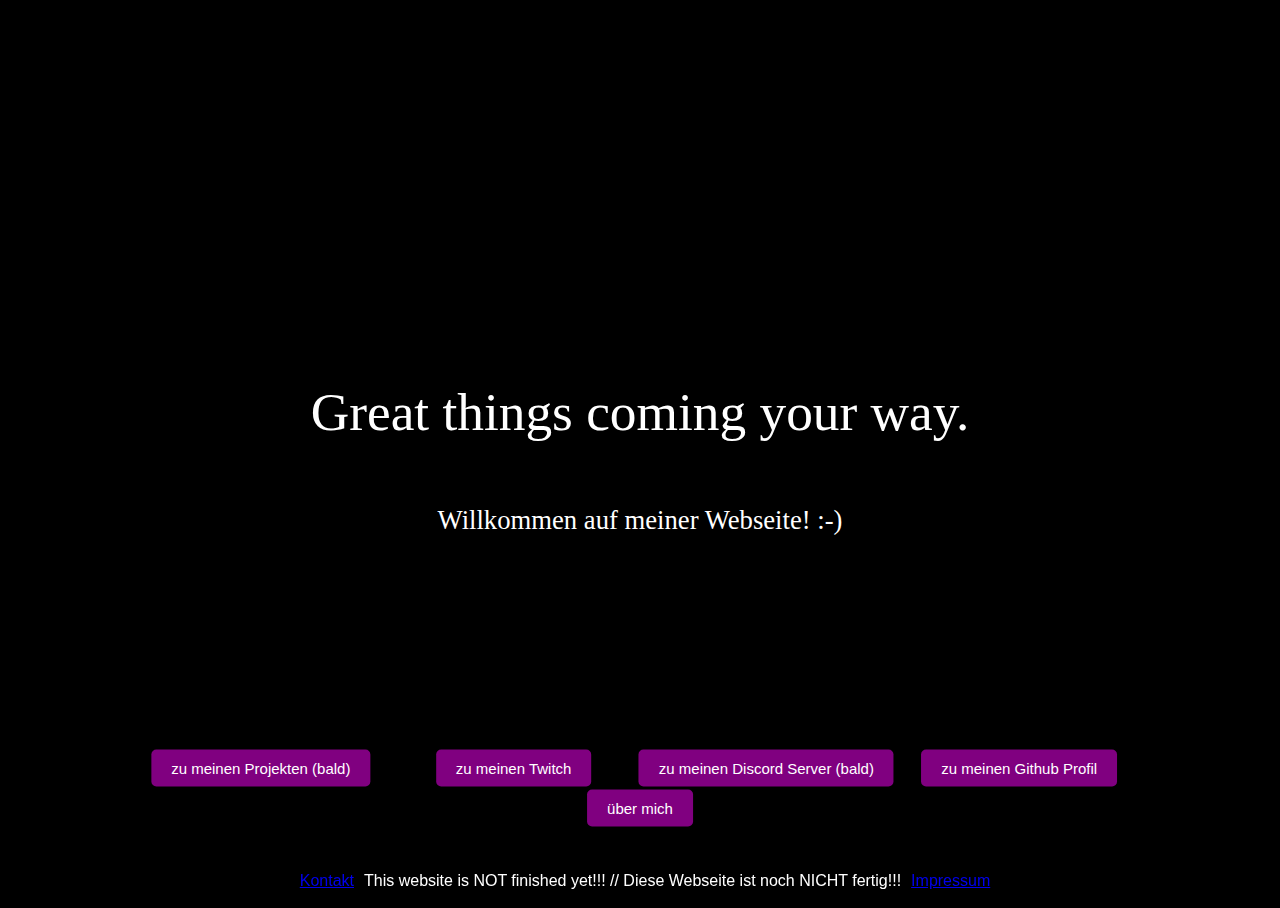
<file: index.html>
<!DOCTYPE html>
<html>
<head>
  <meta name="viewport" content="width=device-width, initial-scale=0.50" http-equiv="Content-Type" content="text/html; charset=UTF-8">
  <title>MindlessGamingDE</title>
  
<style>
        /* Beispiel-Styling für das Branding */
        body {
            position: relative;
            margin-bottom: 70px; /* Platzhalter, um das Branding nicht über den Inhalt zu legen */
        }
        #branding {
            position: fixed;
            bottom: 0;
            left: 0;
            width: 100%;
            background-color: #000000; /* Hintergrundfarbe des Brandings */
            padding: 10px; /* Abstand des Inhalts zum Rand des Brandings */
            box-shadow: 0 -2px 5px rgba(0, 0, 0, 0.1); /* Optional: Schatten unter dem Branding */
            display: flex;
            align-items: center;
            justify-content: center;
	  	   
     }
        #branding h1 {
            font-size: 15px; /* Passe die Schriftgröße nach Bedarf an */
        }
    </style>



<script>
    var uniqueId = 0;

    function genUniqueKeyframeName() {
      return "seq-" + uniqueId++
    }
    var uniqueId = 0,
      SceneItem = function (n, t, i, r, u) {
        n.style.visibility = "visible";
        this.keyframe_sequence = u;
        this.element = n;
        this.animation_name = t;
        this.animation_duration = r;
        this.keyframes = "@-ms-keyframes " + t + " {" + i + "}"
      },
      KeyframeSequencer = function (n) {
        this._created_keyframes = [];
        this.container_element = n;
        this._sequences = [];
        var t = document.createElement("style");
        document.head.appendChild(t);
        this.stylesheet = t.sheet
      },
      ScenesManager;
    KeyframeSequencer.prototype.addSequence = function (n, t, i, r) {
      var u = {},
        e, s, f, o, h, c;
      for (u.element = n, u.keyframe_name = genUniqueKeyframeName(), u.keyframe_style_str = "@-ms-keyframes " + u
        .keyframe_name + " {", e = 0, f = 0; f < t.length; f++) o = t[f].duration, e += o;
      for (s = 0, f = 0; f < t.length; f++) o = t[f].duration, s += o, h = s / e * 100 + "%", c = t[f].properties, u
        .keyframe_style_str += h + "{" + c + "}";
      u.keyframe_style_str += "}";
      u.delay = i;
      u.duration = e + "s";
      u.fill_mode = r || "both";
      this._sequences.push(u)
    };
    KeyframeSequencer.prototype.playSequence = function () {
      for (var n, i, r = [], t = 0; t < this.container_element.childNodes.length; t++) r.push(this.container_element
        .childNodes[t]);
      for (this.stylesheet.cssText = "", t = 0; t < this._sequences.length; t++) n = this._sequences[t], i = n
        .element, this.stylesheet.insertRule(n.keyframe_style_str, 0), this._created_keyframes.push(n.keyframe_name),
        i.style.msAnimationDuration = n.duration, i.style.msAnimationDelay = n.delay, i.style.msAnimationFillMode = n
        .fill_mode, i.style.msAnimationName = n.keyframe_name
    };
    ScenesManager = function (n) {
      this._event_element = document.createElement("div");
      this._canvas = n;
      this._scenes = [];
      this._playhead = 0;
      this._repeat = !1;
      this._repeat_from = 0;
      this._iteration_count = 0;
      this._max_iteration = 0;
      this.oncomplete_callback = null;
      var t = document.createElement("style");
      document.head.appendChild(t);
      this.stylesheet = t.sheet
    };
    ScenesManager.prototype.addScene = function (n) {
      this._scenes.push(n)
    };
    ScenesManager.prototype.playScenes = function (n) {
      while (this._canvas.hasChildNodes()) this._canvas.removeChild(this._canvas.childNodes[0]);
      n && n.repeat && (this._repeat = n.repeat, n && n.repeat_from && (this._repeat_from = n.repeat_from), n && n
        .repeat_count && (this._max_iteration = n.repeat_count));
      n && n.oncomplete_callback && (this.oncomplete_callback = n.oncomplete_callback);
      this.playCurrentScene()
    };
    ScenesManager.prototype._onPlayNext = function () {
      var n = !1;
      this._playhead + 1 < this._scenes.length ? (this._playhead += 1, this.playCurrentScene()) : (this.stylesheet
        .cssText = "", this._repeat ? (this._playhead = this._repeat_from, this._max_iteration != 0 && this
          ._iteration_count >= this._max_iteration - 1 ? (this.repeat = !1, n = !0) : (this.playCurrentScene(), this
            ._iteration_count += 1)) : n = !0);
      n && this.oncomplete_callback != null && this.oncomplete_callback()
    };
    ScenesManager.prototype.playCurrentScene = function () {
      var u = this,
        t = this._scenes[this._playhead],
        n = t.element,
        i, r;
      this._canvas.appendChild(n);
      i = t.keyframes;
      r = this.stylesheet;
      r.insertRule(i, 0);
      n.has_event || (n.has_event = !0, n.addEventListener("MSAnimationEnd", function (t) {
        t.target === n && u._onPlayNext()
      }));
      n.style.msAnimationName = t.animation_name;
      n.style.msAnimationDuration = t.animation_duration;
      n.style.msAnimationFillMode = "both";
      t.keyframe_sequence && t.keyframe_sequence.playSequence()
    }
    var rtl_mode = false,
      v_offset = 40;

    function setVerticalOffset(n) {
      v_offset = n
    }

    function setTextStyle(n, t) {
      _setTextStyle(n, t, ".instruction_text, .final_text")
    }

    function setSubTextStyle(n, t) {
      _setTextStyle(n, t, ".instruction_text_small, .final_text_small")
    }

    function _setTextStyle(n, t, i) {
      for (var r, u = n.split(";"), o = u[0] + "pt", s = u[1], h = u[2], e = document.querySelectorAll(i), f = 0; f < e
        .length; f++) r = e[f], r.style.fontSize = o, r.style.fontFamily = s, r.style.fontWeight = h, r.style
        .fontColor = t
    }

    function setRTL(n) {
      rtl_mode = n;
      var t;
      n ? (t = document.getElementById("playback_canvas"), t.parentElement.removeChild(t)) : (t = document
        .getElementById("playback_canvas_rtl"), t.parentElement.removeChild(t))
    }

    function initTryThisLaterMessageSequence(n, t, i) {
      var u = document.getElementById("trythislater_overlay_canvas"),
        r = new ScenesManager(u);
      r.addScene(new SceneItem(document.getElementById("trythislater_sequence"), "s0", "to{opacity:0}", "0s", null));
      r.addScene(new SceneItem(document.getElementById("trythislater_sequence"), "s0",
        "from{-ms-animation-timing-function:ease;opacity:0;}15%{opacity:1}85%{opacity:1}to{opacity:1}", n, null));
      r.addScene(new SceneItem(document.getElementById("trythislater_sequence"), "s0", "to{opacity:1}", t, null));
      r.addScene(new SceneItem(document.getElementById("trythislater_sequence"), "s0",
        "from{-ms-animation-timing-function:ease;opacity:1;}15%{opacity:1}85%{opacity:1}to{opacity:0}", i, null));
      r.playScenes({
        repeat: !1
      })
    }

    function initEndSequence() {
      document.getElementById("end_sequence_canvas").style.visibility = "visible";
      var n, t = document.getElementById("end_sequence_canvas");
      n = new ScenesManager(t);
      n.addScene(new SceneItem(document.getElementById("pre_end_sequence"), "es", "to{opacity:1}", "6.2s",
        setPreEndSequence()));
      n.addScene(new SceneItem(document.getElementById("end_sequence"), "es", "to{opacity:1}", "0s", setEndSequence()));
      n.playScenes({
        repeat: !1,
        oncomplete_callback: function () {
          startAnimation()
        }
      })
    }

    function initEndSequenceMessagesOverlay() {
      document.getElementById("final_messages_overlay_canvas").style.visibility = "visible";
      var n, t = document.getElementById("final_messages_overlay_canvas");
      n = new ScenesManager(t);
      n.addScene(new SceneItem(document.getElementById("message_overlay_sequence"), "mos", "to{opacity:1}", "300s",
        setFinalMessagesSequence()));
      n.playScenes({
        repeat: !1
      })
    }

    function addZDPMessage(n) {
      rgZDPMessages[rgZDPMessages.length] = n
    }

    function initZDPEndSequence() {
      initEndSequence();
      document.getElementById("zdp_final_messages_overlay_canvas").style.visibility = "visible";
      nextZDPMessage()
    }

    function nextZDPMessage() {
      document.getElementById("zdp_final_message_text").innerHTML = rgZDPMessages[zdpMessageIndex++];
      var n, t = document.getElementById("zdp_final_messages_overlay_canvas");
      n = new ScenesManager(t);
      n.addScene(new SceneItem(document.getElementById("zdp_message_overlay_sequence"), "mos", "to{opacity:1}", "60s",
        setZDPFinalMessagesSequence()));
      n.playScenes({
        repeat: !1,
        oncomplete_callback: function () {
          zdpMessageIndex >= rgZDPMessages.length && (zdpMessageIndex = 0);
          nextZDPMessage()
        }
      })
    }

    function setFinalMessagesSequence() {
      var i = new KeyframeSequencer(document.getElementById("message_overlay_sequence"));
      var r = 60,
        n = r - 7,
        t = n;
      return i.addSequence(document.getElementById("final_message_text1"), [{
        properties: "-ms-animation-timing-function:cubic-bezier(0.1, 0.9, 0.2, 1);opacity:0;-ms-transform:translate(0px,0px);",
        duration: 0
      }, {
        properties: "-ms-transform:translate(0px,0px);opacity:1;",
        duration: 6
      }, {
        properties: "-ms-animation-timing-function:linear;-ms-transform:translate(0px,0px);opacity:1;",
        duration: n
      }, {
        properties: "-ms-transform:translate(0px,0px);opacity:0;",
        duration: 1
      }], "0s"), i.addSequence(document.getElementById("sub_final_message_text1"), [{
        properties: "-ms-animation-timing-function:cubic-bezier(0.1, 0.9, 0.2, 1);opacity:0;-ms-transform:translate(0px,0px);",
        duration: 0
      }, {
        properties: "-ms-transform:translate(0px,0px);opacity:1;",
        duration: 6
      }, {
        properties: "-ms-animation-timing-function:linear;-ms-transform:translate(0px,0px);opacity:1;",
        duration: n + 2 + (r - 2)
      }, {
        properties: "-ms-animation-timing-function:linear;-ms-transform:translate(0px,0px);opacity:0;",
        duration: 1
      }], "0s"), t += 7, n = r - 2, i.addSequence(document.getElementById("final_message_text2"), [{
        properties: "-ms-animation-timing-function:linear;opacity:0;-ms-transform:translate(0px,0px);",
        duration: 0
      }, {
        properties: "-ms-transform:translate(0px,0px);opacity:1;",
        duration: 1
      }, {
        properties: "-ms-transform:translate(0px,0px);opacity:1;",
        duration: n
      }, {
        properties: "-ms-transform:translate(0px,0px);opacity:0;",
        duration: 1
      }], t + "s"), i.addSequence(document.getElementById("sub_final_message_text2"), [{
        properties: "-ms-animation-timing-function:linear;opacity:0;-ms-transform:translate(0px,0px);",
        duration: 0
      }, {
        properties: "-ms-transform:translate(0px,0px);opacity:0;",
        duration: 1
      }, {
        properties: "-ms-transform:translate(0px,0px);opacity:0;",
        duration: n
      }, {
        properties: "-ms-transform:translate(0px,0px);opacity:0;",
        duration: 1
      }], t + "s"), t += n + 2, i.addSequence(document.getElementById("final_message_text3"), [{
        properties: "-ms-animation-timing-function:linear;opacity:0;-ms-transform:translate(0px,0px);",
        duration: 0
      }, {
        properties: "-ms-transform:translate(0px,0px);opacity:1;",
        duration: 1
      }, {
        properties: "-ms-transform:translate(0px,0px);opacity:1;",
        duration: n
      }, {
        properties: "-ms-transform:translate(0px,0px);opacity:0;",
        duration: 1
      }], t + "s"), i.addSequence(document.getElementById("sub_final_message_text3"), [{
        properties: "-ms-animation-timing-function:linear;opacity:0;-ms-transform:translate(0px,0px);",
        duration: 0
      }, {
        properties: "-ms-transform:translate(0px,0px);opacity:1;",
        duration: 1
      }, {
        properties: "-ms-transform:translate(0px,0px);opacity:1;",
        duration: n * 3 + 4
      }, {
        properties: "-ms-transform:translate(0px,0px);opacity:1;",
        duration: 1
      }], t + "s"), t += n + 2, i.addSequence(document.getElementById("final_message_text4"), [{
        properties: "-ms-animation-timing-function:linear;opacity:0;-ms-transform:translate(0px,0px);",
        duration: 0
      }, {
        properties: "-ms-transform:translate(0px,0px);opacity:1;",
        duration: 1
      }, {
        properties: "-ms-transform:translate(0px,0px);opacity:1;",
        duration: n
      }, {
        properties: "-ms-transform:translate(0px,0px);opacity:0;",
        duration: 1
      }], t + "s"), i.addSequence(document.getElementById("sub_final_message_text4"), [{
        properties: "-ms-animation-timing-function:linear;opacity:0;-ms-transform:translate(0px,0px);",
        duration: 0
      }, {
        properties: "-ms-transform:translate(0px,0px);opacity:0;",
        duration: 1
      }, {
        properties: "-ms-transform:translate(0px,0px);opacity:1;",
        duration: n + 1
      }, {
        properties: "-ms-transform:translate(0px,0px);opacity:0;",
        duration: 1
      }], t + (n + 2) * 2 + "s"), t += n + 2, i.addSequence(document.getElementById("final_message_text5"), [{
        properties: "-ms-animation-timing-function:linear;opacity:0;-ms-transform:translate(0px,0px);",
        duration: 0
      }, {
        properties: "-ms-transform:translate(0px,0px);opacity:1;",
        duration: 1
      }, {
        properties: "-ms-transform:translate(0px,0px);opacity:1;",
        duration: n
      }, {
        properties: "-ms-transform:translate(0px,0px);opacity:1;",
        duration: 1
      }], t + "s"), i.addSequence(document.getElementById("sub_final_message_text5"), [{
        properties: "-ms-animation-timing-function:linear;opacity:0;-ms-transform:translate(0px,0px);",
        duration: 0
      }, {
        properties: "-ms-transform:translate(0px,0px);opacity:0;",
        duration: 1
      }, {
        properties: "-ms-transform:translate(0px,0px);opacity:0;",
        duration: n + 1
      }, {
        properties: "-ms-transform:translate(0px,0px);opacity:0;",
        duration: 1
      }], t + (n + 2) * 3 + "s"), i
    }

    function setZDPFinalMessagesSequence() {
      var n, t, i;
      return n = new KeyframeSequencer(document.getElementById("zdp_message_overlay_sequence")), t = 60, i = t - 7, n
        .addSequence(document.getElementById("zdp_final_message_text"), [{
          properties: "-ms-animation-timing-function:cubic-bezier(0.1, 0.9, 0.2, 1);opacity:0;-ms-transform:translate(0px,0px);",
          duration: 0
        }, {
          properties: "-ms-transform:translate(0px,0px);opacity:1;",
          duration: 6
        }, {
          properties: "-ms-animation-timing-function:linear;-ms-transform:translate(0px,0px);opacity:1;",
          duration: i
        }, {
          properties: "-ms-transform:translate(0px,0px);opacity:0;",
          duration: 1
        }], "0s"), n
    }

    function startAnimation() {
      elm = document.getElementById("color1");
      rCurrent = rValues[currentColor];
      gCurrent = gValues[currentColor];
      bCurrent = bValues[currentColor];
      setTargetColor()
    }

    function setTargetColor() {
      rIncrement = (rValues[targetColor] - rCurrent) / steps;
      gIncrement = (gValues[targetColor] - gCurrent) / steps;
      bIncrement = (bValues[targetColor] - bCurrent) / steps;
      currentColor = (currentColor + 1) % numberColors;
      targetColor = (targetColor + 1) % numberColors;
      currentStep = steps;
      cycleToTargetColor()
    }

    function cycleToTargetColor() {
      currentStep--;
      rCurrent += rIncrement;
      gCurrent += gIncrement;
      bCurrent += bIncrement;
      framesSinceSkip++;
      framesSinceSkip >= skipNthFrame && (framesSinceSkip = 0, elm.style.backgroundColor = "rgb(" + Math.round(
        rCurrent) + "," + Math.round(gCurrent) + "," + Math.round(bCurrent) + ")");
      currentStep > 0 ? callback = requestAnimationFrame(cycleToTargetColor) : setTargetColor()
    }

    function setPreEndSequence() {
      var n;
      return n = new KeyframeSequencer(document.getElementById("pre_end_sequence")), n.addSequence(document
        .getElementById("color0"), [{
          properties: "-ms-animation-timing-function:linear;opacity:0;",
          duration: 0
        }, {
          properties: "opacity:1;",
          duration: 4
        }], "1s"), n
    }

    function setEndSequence() {
      var n;
      return n = new KeyframeSequencer(document.getElementById("end_sequence")), n.addSequence(document.getElementById(
        "color1"), [{
        properties: "-ms-animation-timing-function:linear;opacity:1;",
        duration: 0
      }], "0s"), n
    }

    function initTouchSequence(n) {
      if (n) initEndSequence(), initEndSequenceMessagesOverlay();
      else {
        initTryThisLaterMessageSequence("6s", "21s", "7s");
        var t, i;
        i = rtl_mode ? document.getElementById("playback_canvas_rtl") : document.getElementById("playback_canvas");
        t = new ScenesManager(i);
        t.addScene(new SceneItem(document.getElementById("touch_sequence"), "s1",
          "from{-ms-animation-timing-function:ease;opacity:0;}15%{opacity:1}85%{opacity:1}to{opacity:1}", "6s",
          setTouchSequence0()));
        t.addScene(new SceneItem(document.getElementById("touch_sequence"), "s1",
          "from{-ms-animation-timing-function:ease;opacity:1;}15%{opacity:1}85%{opacity:1}to{opacity:1}", "7s",
          setTouchSequence1()));
        t.addScene(new SceneItem(document.getElementById("touch_sequence"), "s1",
          "from{-ms-animation-timing-function:ease;opacity:1;}15%{opacity:1}85%{opacity:1}to{opacity:1}", "7s",
          setTouchSequence3()));
        t.addScene(new SceneItem(document.getElementById("touch_sequence"), "s1",
          "from{-ms-animation-timing-function:ease;opacity:1;}15%{opacity:1}85%{opacity:1}to{opacity:1}", "7s",
          setTouchSequence3()));
        t.addScene(new SceneItem(document.getElementById("touch_sequence"), "s1",
          "from{-ms-animation-timing-function:ease;opacity:1;}15%{opacity:1}85%{opacity:1}to{opacity:0}", "7s",
          setTouchSequence2()));
        t.playScenes({
          repeat: !1,
          oncomplete_callback: function () {
            initEndSequence();
            initEndSequenceMessagesOverlay()
          }
        })
      }
    }

    function initTouchAndMouseSequence(n) {
      if (n) initEndSequence(), initEndSequenceMessagesOverlay();
      else {
        initTryThisLaterMessageSequence("6s", "57.4s", "7.8s");
        var t, i;
        i = rtl_mode ? document.getElementById("playback_canvas_rtl") : document.getElementById("playback_canvas");
        t = new ScenesManager(i);
        t.addScene(new SceneItem(document.getElementById("touch_sequence"), "s1",
          "from{-ms-animation-timing-function:ease;opacity:0;}15%{opacity:1}85%{opacity:1}to{opacity:1}", "6s",
          setTouchSequence0()));
        t.addScene(new SceneItem(document.getElementById("touch_sequence"), "s1",
          "from{-ms-animation-timing-function:ease;opacity:1;}15%{opacity:1}85%{opacity:1}to{opacity:1}", "7s",
          setTouchSequence1()));
        t.addScene(new SceneItem(document.getElementById("touch_sequence"), "s1",
          "from{-ms-animation-timing-function:ease;opacity:1;}15%{opacity:1}85%{opacity:1}to{opacity:0}", "7s",
          setTouchSequence2()));
        t.addScene(new SceneItem(document.getElementById("mouse_sequence"), "s2",
          "from{-ms-animation-timing-function:ease;opacity:0;}15%{opacity:1}85%{opacity:1}to{opacity:1}", "9.8s",
          setMouseSequence3()));
        t.addScene(new SceneItem(document.getElementById("mouse_sequence"), "s2",
          "from{-ms-animation-timing-function:ease;opacity:1;}15%{opacity:1}85%{opacity:1}to{opacity:0}", "7.8s",
          setMouseSequence2()));
        t.addScene(new SceneItem(document.getElementById("touch_sequence"), "s1",
          "from{-ms-animation-timing-function:ease;opacity:0;}15%{opacity:1}85%{opacity:1}to{opacity:1}", "9s",
          setTouchSequence4()));
        t.addScene(new SceneItem(document.getElementById("touch_sequence"), "s1",
          "from{-ms-animation-timing-function:ease;opacity:1;}15%{opacity:1}85%{opacity:1}to{opacity:0}", "7s",
          setTouchSequence2()));
        t.addScene(new SceneItem(document.getElementById("mouse_sequence"), "s2",
          "from{-ms-animation-timing-function:ease;opacity:0;}15%{opacity:1}85%{opacity:1}to{opacity:1}", "9.8s",
          setMouseSequence3()));
        t.addScene(new SceneItem(document.getElementById("mouse_sequence"), "s2",
          "from{-ms-animation-timing-function:ease;opacity:1;}15%{opacity:1}85%{opacity:1}to{opacity:0}", "7.8s",
          setMouseSequence2()));
        t.playScenes({
          oncomplete_callback: function () {
            initEndSequence();
            initEndSequenceMessagesOverlay()
          }
        })
      }
    }

    function initMouseSequence(n) {
      if (n) initEndSequence(), initEndSequenceMessagesOverlay();
      else {
        initTryThisLaterMessageSequence("14.3s", "15.6s", "7.8s");
        var t, i;
        i = rtl_mode ? document.getElementById("playback_canvas_rtl") : document.getElementById("playback_canvas");
        t = new ScenesManager(i);
        t.addScene(new SceneItem(document.getElementById("mouse_sequence"), "s2",
          "from{-ms-animation-timing-function:ease;opacity:0;}15%{opacity:1}85%{opacity:1}to{opacity:1}", "14.3s",
          setMouseSequence1()));
        t.addScene(new SceneItem(document.getElementById("mouse_sequence"), "s2",
          "from{-ms-animation-timing-function:ease;opacity:1;}15%{opacity:1}85%{opacity:1}to{opacity:1}", "7.8s",
          setMouseSequence2()));
        t.addScene(new SceneItem(document.getElementById("mouse_sequence"), "s2",
          "from{-ms-animation-timing-function:ease;opacity:1;}15%{opacity:1}85%{opacity:1}to{opacity:1}", "7.8s",
          setMouseSequence2()));
        t.addScene(new SceneItem(document.getElementById("mouse_sequence"), "s2",
          "from{-ms-animation-timing-function:ease;opacity:1;}15%{opacity:1}85%{opacity:1}to{opacity:0}", "7.8s",
          setMouseSequence2()));
        t.playScenes({
          repeat: !1,
          oncomplete_callback: function () {
            initEndSequence();
            initEndSequenceMessagesOverlay()
          }
        })
      }
    }

    function setTouchSequence0() {
      var n;
      return rtl_mode ? (n = new KeyframeSequencer(document.getElementById("touch_sequence")), n.addSequence(document
        .getElementById("touch_intro_text"), [{
          properties: "-ms-animation-timing-function:cubic-bezier(0.1, 0.9, 0.2, 1);opacity:0;-ms-transform:translate(0px,0px);",
          duration: 0
        }, {
          properties: "-ms-transform:translate(0px,0px);opacity:1;",
          duration: 2
        }, {
          properties: "-ms-transform:translate(0px,0px);opacity:1;",
          duration: 1
        }, {
          properties: "-ms-transform:translate(0px,0px);opacity:0;",
          duration: 1
        }], "2s"), n.addSequence(document.getElementById("touch_instruction_text"), [{
        properties: "opacity:0;",
        duration: .01
      }], "0s"), n.addSequence(document.getElementById("touch_arrow"), [{
        properties: "opacity:0;",
        duration: .01
      }], "0s"), n.addSequence(document.getElementById("thumbs"), [{
        properties: "opacity:1;",
        duration: .01
      }], "0s"), n.addSequence(document.getElementById("touch_charms"), [{
        properties: "opacity:0;",
        duration: .01
      }], "0s")) : (n = new KeyframeSequencer(document.getElementById("touch_sequence")), n.addSequence(document
        .getElementById("touch_intro_text"), [{
          properties: "-ms-animation-timing-function:cubic-bezier(0.1, 0.9, 0.2, 1);opacity:0;-ms-transform:translate(0px,0px);",
          duration: 0
        }, {
          properties: "-ms-transform:translate(0px,0px);opacity:1;",
          duration: 2
        }, {
          properties: "-ms-transform:translate(0px,0px);opacity:1;",
          duration: 1
        }, {
          properties: "-ms-transform:translate(0px,0px);opacity:0;",
          duration: 1
        }], "2s"), n.addSequence(document.getElementById("touch_instruction_text"), [{
        properties: "opacity:0;",
        duration: .01
      }], "0s"), n.addSequence(document.getElementById("touch_arrow"), [{
        properties: "opacity:0;",
        duration: .01
      }], "0s"), n.addSequence(document.getElementById("thumbs"), [{
        properties: "opacity:1;",
        duration: .01
      }], "0s"), n.addSequence(document.getElementById("touch_charms"), [{
        properties: "opacity:0;",
        duration: .01
      }], "0s")), n
    }

    function setTouchSequence1() {
      var n;
      return rtl_mode ? (n = new KeyframeSequencer(document.getElementById("touch_sequence")), n.addSequence(document
        .getElementById("touch_intro_text"), [{
          properties: "opacity:0;",
          duration: .01
        }], "0s"), n.addSequence(document.getElementById("touch_instruction_text"), [{
        properties: "-ms-animation-timing-function:cubic-bezier(0.1, 0.9, 0.2, 1);opacity:0;-ms-transform:translate(0px,0px);",
        duration: 0
      }, {
        properties: "-ms-transform:translate(0px,0px);opacity:1;",
        duration: 2
      }], "0s"), n.addSequence(document.getElementById("touch_arrow"), [{
        properties: "-ms-animation-timing-function:cubic-bezier(0.1, 0.9, 0.2, 1);-ms-transform:scale(-1,1) translate(120px,0px);",
        duration: 0
      }, {
        properties: "-ms-transform:scale(-1,1) translate(0px,0px);opacity:1;",
        duration: 1
      }, {
        properties: "-ms-transform:scale(-1,1) translate(0px,0px);opacity:0",
        duration: 1.5
      }], "2s"), n.addSequence(document.getElementById("thumbs"), [{
        properties: "-ms-animation-timing-function:ease;-ms-transform:scale(-1,1) rotate(0deg) translate(0px,0px);",
        duration: 0
      }, {
        properties: "-ms-animation-timing-function:ease;-ms-transform:scale(-1,1) rotate(-20deg) translate(-3px,11px);",
        duration: .25
      }, {
        properties: "-ms-transform:scale(-1,1) rotate(0deg) translate(0px,0px);",
        duration: .75
      }], "4s"), n.addSequence(document.getElementById("touch_charms"), [{
        properties: "-ms-animation-timing-function:cubic-bezier(0.1, 0.9, 0.2, 1);-ms-transform:translate(-35px,0px);",
        duration: 0
      }, {
        properties: "-ms-transform:translate(0px,0px);",
        duration: .5
      }, {
        properties: "-ms-transform:translate(0px,0px);opacity:1",
        duration: 1
      }, {
        properties: "-ms-transform:translate(0px,0px);opacity:0",
        duration: 1
      }], "4.05s")) : (n = new KeyframeSequencer(document.getElementById("touch_sequence")), n.addSequence(document
        .getElementById("touch_intro_text"), [{
          properties: "opacity:0;",
          duration: .01
        }], "0s"), n.addSequence(document.getElementById("touch_instruction_text"), [{
        properties: "-ms-animation-timing-function:cubic-bezier(0.1, 0.9, 0.2, 1);opacity:0;-ms-transform:translate(0px,0px);",
        duration: 0
      }, {
        properties: "-ms-transform:translate(0px,0px);opacity:1;",
        duration: 2
      }], "0s"), n.addSequence(document.getElementById("touch_arrow"), [{
        properties: "-ms-animation-timing-function:cubic-bezier(0.1, 0.9, 0.2, 1);-ms-transform:translate(120px,0px);",
        duration: 0
      }, {
        properties: "-ms-transform:translate(0px,0px);opacity:1;",
        duration: 1
      }, {
        properties: "-ms-transform:translate(0px,0px);opacity:0",
        duration: 1.5
      }], "2s"), n.addSequence(document.getElementById("thumbs"), [{
        properties: "-ms-animation-timing-function:ease;-ms-transform:rotate(0deg) translate(0px,0px);",
        duration: 0
      }, {
        properties: "-ms-animation-timing-function:ease;-ms-transform:rotate(-20deg) translate(-3px,11px);",
        duration: .25
      }, {
        properties: "-ms-transform:rotate(0deg) translate(0px,0px);",
        duration: .75
      }], "4s"), n.addSequence(document.getElementById("touch_charms"), [{
        properties: "-ms-animation-timing-function:cubic-bezier(0.1, 0.9, 0.2, 1);-ms-transform:translate(35px,0px);",
        duration: 0
      }, {
        properties: "-ms-transform:translate(0px,0px);",
        duration: .5
      }, {
        properties: "-ms-transform:translate(0px,0px);opacity:1",
        duration: 1
      }, {
        properties: "-ms-transform:translate(0px,0px);opacity:0",
        duration: 1
      }], "4.05s")), n
    }

    function setTouchSequence2() {
      var n;
      return rtl_mode ? (n = new KeyframeSequencer(document.getElementById("touch_sequence")), n.addSequence(document
        .getElementById("touch_intro_text"), [{
          properties: "-ms-animation-timing-function:cubic-bezier(0.1, 0.9, 0.2, 1);opacity:0;-ms-transform:translate(0px,0px);",
          duration: 0
        }, {
          properties: "-ms-transform:translate(0px,0px);opacity:0;",
          duration: 2
        }, {
          properties: "-ms-transform:translate(0px,0px);opacity:0;",
          duration: 1
        }, {
          properties: "-ms-transform:translate(0px,0px);opacity:0;",
          duration: 1
        }], "0s"), n.addSequence(document.getElementById("touch_instruction_text"), [{
        properties: "-ms-animation-timing-function:cubic-bezier(0.1, 0.9, 0.2, 1);opacity:1;-ms-transform:translate(0px,0px);",
        duration: 0
      }, {
        properties: "-ms-transform:translate(0px,0px);opacity:1;",
        duration: 2
      }], "0s"), n.addSequence(document.getElementById("touch_arrow"), [{
        properties: "-ms-animation-timing-function:cubic-bezier(0.1, 0.9, 0.2, 1);-ms-transform:scale(-1,1) translate(120px,0px);",
        duration: 0
      }, {
        properties: "-ms-transform:scale(-1,1) translate(0px,0px);opacity:1;",
        duration: 1
      }, {
        properties: "-ms-transform:scale(-1,1) translate(0px,0px);opacity:0",
        duration: 1.5
      }], "2s"), n.addSequence(document.getElementById("thumbs"), [{
        properties: "-ms-animation-timing-function:ease;-ms-transform:scale(-1,1) rotate(0deg) translate(0px,0px);",
        duration: 0
      }, {
        properties: "-ms-animation-timing-function:ease;-ms-transform:scale(-1,1) rotate(-20deg) translate(-3px,11px);",
        duration: .25
      }, {
        properties: "-ms-transform:scale(-1,1) rotate(0deg) translate(0px,0px);",
        duration: .75
      }], "4s"), n.addSequence(document.getElementById("touch_charms"), [{
        properties: "-ms-animation-timing-function:cubic-bezier(0.1, 0.9, 0.2, 1);-ms-transform:translate(-35px,0px);",
        duration: 0
      }, {
        properties: "-ms-transform:translate(0px,0px);",
        duration: .5
      }, {
        properties: "-ms-transform:translate(0px,0px);opacity:1",
        duration: 1
      }], "4.05s")) : (n = new KeyframeSequencer(document.getElementById("touch_sequence")), n.addSequence(document
        .getElementById("touch_intro_text"), [{
          properties: "-ms-animation-timing-function:cubic-bezier(0.1, 0.9, 0.2, 1);opacity:0;-ms-transform:translate(0px,0px);",
          duration: 0
        }, {
          properties: "-ms-transform:translate(0px,0px);opacity:0;",
          duration: 2
        }, {
          properties: "-ms-transform:translate(0px,0px);opacity:0;",
          duration: 1
        }, {
          properties: "-ms-transform:translate(0px,0px);opacity:0;",
          duration: 1
        }], "0s"), n.addSequence(document.getElementById("touch_instruction_text"), [{
        properties: "-ms-transform:translate(0px,0px);opacity:1;",
        duration: 0
      }, {
        properties: "-ms-transform:translate(0px,0px);opacity:1;",
        duration: 2
      }], "0s"), n.addSequence(document.getElementById("touch_arrow"), [{
        properties: "-ms-animation-timing-function:cubic-bezier(0.1, 0.9, 0.2, 1);-ms-transform:translate(120px,0px);",
        duration: 0
      }, {
        properties: "-ms-transform:translate(0px,0px);opacity:1;",
        duration: 1
      }, {
        properties: "-ms-transform:translate(0px,0px);opacity:0",
        duration: 1.5
      }], "2s"), n.addSequence(document.getElementById("thumbs"), [{
        properties: "-ms-animation-timing-function:ease;-ms-transform:rotate(0deg) translate(0px,0px);",
        duration: 0
      }, {
        properties: "-ms-animation-timing-function:ease;-ms-transform:rotate(-20deg) translate(-3px,11px);",
        duration: .25
      }, {
        properties: "-ms-transform:rotate(0deg) translate(0px,0px);",
        duration: .75
      }], "4s"), n.addSequence(document.getElementById("touch_charms"), [{
        properties: "-ms-animation-timing-function:cubic-bezier(0.1, 0.9, 0.2, 1);-ms-transform:translate(35px,0px);",
        duration: 0
      }, {
        properties: "-ms-transform:translate(0px,0px);",
        duration: 1
      }], "4.05s")), n
    }

    function setTouchSequence3() {
      var n;
      return rtl_mode ? (n = new KeyframeSequencer(document.getElementById("touch_sequence")), n.addSequence(document
        .getElementById("touch_intro_text"), [{
          properties: "-ms-animation-timing-function:cubic-bezier(0.1, 0.9, 0.2, 1);opacity:0;-ms-transform:translate(0px,0px);",
          duration: 0
        }, {
          properties: "-ms-transform:translate(0px,0px);opacity:0;",
          duration: 2
        }, {
          properties: "-ms-transform:translate(0px,0px);opacity:0;",
          duration: 1
        }, {
          properties: "-ms-transform:translate(0px,0px);opacity:0;",
          duration: 1
        }], "0s"), n.addSequence(document.getElementById("touch_instruction_text"), [{
        properties: "-ms-transform:translate(0px,0px);opacity:1;",
        duration: 0
      }, {
        properties: "-ms-transform:translate(0px,0px);opacity:1;",
        duration: 2
      }], "0s"), n.addSequence(document.getElementById("touch_arrow"), [{
        properties: "-ms-animation-timing-function:cubic-bezier(0.1, 0.9, 0.2, 1);-ms-transform:scale(-1,1) translate(120px,0px);",
        duration: 0
      }, {
        properties: "-ms-transform:scale(-1,1) translate(0px,0px);opacity:1;",
        duration: 1
      }, {
        properties: "-ms-transform:scale(-1,1) translate(0px,0px);opacity:0",
        duration: 1.5
      }], "2s"), n.addSequence(document.getElementById("thumbs"), [{
        properties: "-ms-animation-timing-function:ease;-ms-transform:scale(-1,1) rotate(0deg) translate(0px,0px);",
        duration: 0
      }, {
        properties: "-ms-animation-timing-function:ease;-ms-transform:scale(-1,1) rotate(-20deg) translate(-3px,11px);",
        duration: .25
      }, {
        properties: "-ms-transform:scale(-1,1) rotate(0deg) translate(0px,0px);",
        duration: .75
      }], "4s"), n.addSequence(document.getElementById("touch_charms"), [{
        properties: "-ms-animation-timing-function:cubic-bezier(0.1, 0.9, 0.2, 1);-ms-transform:translate(-35px,0px);",
        duration: 0
      }, {
        properties: "-ms-transform:translate(0px,0px);",
        duration: .5
      }, {
        properties: "-ms-transform:translate(0px,0px);opacity:1",
        duration: 1
      }, {
        properties: "-ms-transform:translate(0px,0px);opacity:0",
        duration: 1
      }], "4.05s")) : (n = new KeyframeSequencer(document.getElementById("touch_sequence")), n.addSequence(document
        .getElementById("touch_intro_text"), [{
          properties: "-ms-animation-timing-function:cubic-bezier(0.1, 0.9, 0.2, 1);opacity:0;-ms-transform:translate(0px,0px);",
          duration: 0
        }, {
          properties: "-ms-transform:translate(0px,0px);opacity:0;",
          duration: 2
        }, {
          properties: "-ms-transform:translate(0px,0px);opacity:0;",
          duration: 1
        }, {
          properties: "-ms-transform:translate(0px,0px);opacity:0;",
          duration: 1
        }], "0s"), n.addSequence(document.getElementById("touch_instruction_text"), [{
        properties: "-ms-transform:translate(0px,0px);opacity:1;",
        duration: 0
      }, {
        properties: "-ms-transform:translate(0px,0px);opacity:1;",
        duration: 2
      }], "0s"), n.addSequence(document.getElementById("touch_arrow"), [{
        properties: "-ms-animation-timing-function:cubic-bezier(0.1, 0.9, 0.2, 1);-ms-transform:translate(120px,0px);",
        duration: 0
      }, {
        properties: "-ms-transform:translate(0px,0px);opacity:1;",
        duration: 1
      }, {
        properties: "-ms-transform:translate(0px,0px);opacity:0",
        duration: 1.5
      }], "2s"), n.addSequence(document.getElementById("thumbs"), [{
        properties: "-ms-animation-timing-function:ease;-ms-transform:rotate(0deg) translate(0px,0px);",
        duration: 0
      }, {
        properties: "-ms-animation-timing-function:ease;-ms-transform:rotate(-20deg) translate(-3px,11px);",
        duration: .25
      }, {
        properties: "-ms-transform:rotate(0deg) translate(0px,0px);",
        duration: .75
      }], "4s"), n.addSequence(document.getElementById("touch_charms"), [{
        properties: "-ms-animation-timing-function:cubic-bezier(0.1, 0.9, 0.2, 1);-ms-transform:translate(35px,0px);",
        duration: 0
      }, {
        properties: "-ms-transform:translate(0px,0px);",
        duration: .5
      }, {
        properties: "-ms-transform:translate(0px,0px);opacity:1",
        duration: 1
      }, {
        properties: "-ms-transform:translate(0px,0px);opacity:0",
        duration: 1
      }], "4.05s")), n
    }

    function setTouchSequence4() {
      var n;
      return rtl_mode ? (n = new KeyframeSequencer(document.getElementById("touch_sequence")), n.addSequence(document
        .getElementById("touch_intro_text"), [{
          properties: "opacity:0;",
          duration: .01
        }], "0s"), n.addSequence(document.getElementById("touch_instruction_text"), [{
        properties: "-ms-animation-timing-function:cubic-bezier(0.1, 0.9, 0.2, 1);opacity:0;-ms-transform:translate(0px,0px);",
        duration: 0
      }, {
        properties: "-ms-transform:translate(0px,0px);opacity:1;",
        duration: 2
      }], "2s"), n.addSequence(document.getElementById("touch_arrow"), [{
        properties: "-ms-animation-timing-function:cubic-bezier(0.1, 0.9, 0.2, 1);-ms-transform:scale(-1,1) translate(120px,0px);",
        duration: 0
      }, {
        properties: "-ms-transform:scale(-1,1) translate(0px,0px);opacity:1;",
        duration: 1
      }, {
        properties: "-ms-transform:scale(-1,1) translate(0px,0px);opacity:0",
        duration: 1.5
      }], "4s"), n.addSequence(document.getElementById("thumbs"), [{
        properties: "-ms-animation-timing-function:ease;-ms-transform:scale(-1,1) rotate(0deg) translate(0px,0px);",
        duration: 0
      }, {
        properties: "-ms-animation-timing-function:ease;-ms-transform:scale(-1,1) rotate(-20deg) translate(-3px,11px);",
        duration: .25
      }, {
        properties: "-ms-transform:scale(-1,1) rotate(0deg) translate(0px,0px);",
        duration: .75
      }], "6s"), n.addSequence(document.getElementById("touch_charms"), [{
        properties: "-ms-animation-timing-function:cubic-bezier(0.1, 0.9, 0.2, 1);-ms-transform:translate(-35px,0px);",
        duration: 0
      }, {
        properties: "-ms-transform:translate(0px,0px);",
        duration: .5
      }, {
        properties: "-ms-transform:translate(0px,0px);opacity:1",
        duration: 1
      }, {
        properties: "-ms-transform:translate(0px,0px);opacity:0",
        duration: 1
      }], "6.05s")) : (n = new KeyframeSequencer(document.getElementById("touch_sequence")), n.addSequence(document
        .getElementById("touch_intro_text"), [{
          properties: "opacity:0;",
          duration: .01
        }], "0s"), n.addSequence(document.getElementById("touch_instruction_text"), [{
        properties: "-ms-animation-timing-function:cubic-bezier(0.1, 0.9, 0.2, 1);opacity:0;-ms-transform:translate(0px,0px);",
        duration: 0
      }, {
        properties: "-ms-transform:translate(0px,0px);opacity:1;",
        duration: 2
      }], "2s"), n.addSequence(document.getElementById("touch_arrow"), [{
        properties: "-ms-animation-timing-function:cubic-bezier(0.1, 0.9, 0.2, 1);-ms-transform:translate(120px,0px);",
        duration: 0
      }, {
        properties: "-ms-transform:translate(0px,0px);opacity:1;",
        duration: 1
      }, {
        properties: "-ms-transform:translate(0px,0px);opacity:0",
        duration: 1.5
      }], "4s"), n.addSequence(document.getElementById("thumbs"), [{
        properties: "-ms-animation-timing-function:ease;-ms-transform:rotate(0deg) translate(0px,0px);",
        duration: 0
      }, {
        properties: "-ms-animation-timing-function:ease;-ms-transform:rotate(-20deg) translate(-3px,11px);",
        duration: .25
      }, {
        properties: "-ms-transform:rotate(0deg) translate(0px,0px);",
        duration: .75
      }], "6s"), n.addSequence(document.getElementById("touch_charms"), [{
        properties: "-ms-animation-timing-function:cubic-bezier(0.1, 0.9, 0.2, 1);-ms-transform:translate(35px,0px);",
        duration: 0
      }, {
        properties: "-ms-transform:translate(0px,0px);",
        duration: .5
      }, {
        properties: "-ms-transform:translate(0px,0px);opacity:1",
        duration: 1
      }, {
        properties: "-ms-transform:translate(0px,0px);opacity:0",
        duration: 1
      }], "6.05s")), n
    }

    function setMouseSequence1() {
      var n;
      return rtl_mode ? (n = new KeyframeSequencer(document.getElementById("mouse_sequence")), n.addSequence(document
        .getElementById("mouse_intro_text"), [{
          properties: "-ms-animation-timing-function:cubic-bezier(0.1, 0.9, 0.2, 1);opacity:0;-ms-transform:translate(0px,0px);",
          duration: 0
        }, {
          properties: "-ms-transform:translate(0px,0px);opacity:1;",
          duration: 2
        }, {
          properties: "-ms-transform:translate(0px,0px);opacity:1;",
          duration: 1
        }, {
          properties: "-ms-transform:translate(0px,0px);opacity:0;",
          duration: 1
        }], "2s"), n.addSequence(document.getElementById("mouse_instruction_text"), [{
        properties: "-ms-animation-timing-function:cubic-bezier(0.1, 0.9, 0.2, 1);opacity:0;-ms-transform:translate(0px,0px);",
        duration: 0
      }, {
        properties: "-ms-transform:translate(0px,0px);opacity:1;",
        duration: 2
      }], "6s"), n.addSequence(document.getElementById("cursor"), [{
        properties: "-ms-animation-timing-function:cubic-bezier(0.1, 0.9, 0.2, 1);opacity:0;",
        duration: 0
      }, {
        properties: "opacity:1;-ms-transform:translate(0px,0px)",
        duration: 2
      }, {
        properties: "opacity:1;-ms-transform:translate(0px,0px)",
        duration: 1
      }, {
        properties: "opacity:1;-ms-transform:translate(-130px,-130px)",
        duration: 1
      }], "8s"), n.addSequence(document.getElementById("mouse_arrow"), [{
        properties: "-ms-animation-timing-function:cubic-bezier(0.1, 0.9, 0.2, 1);opacity:0;-ms-transform:translate(0px,0px)",
        duration: 0
      }, {
        properties: "-ms-animation-timing-function:cubic-bezier(0.1, 0.9, 0.2, 1);opacity:1;-ms-transform:translate(0px,0px);",
        duration: 1
      }, {
        properties: "-ms-animation-timing-function:cubic-bezier(0.1, 0.9, 0.2, 1);opacity:1;-ms-transform:translate(0px,0px);",
        duration: .8
      }, {
        properties: "-ms-animation-timing-function:cubic-bezier(0.1, 0.9, 0.2, 1);opacity:0;",
        duration: .7
      }], "9s"), n.addSequence(document.getElementById("mouse_charms"), [{
        properties: "-ms-animation-timing-function:cubic-bezier(0.1, 0.9, 0.2, 1);-ms-transform:translate(-35px,0px);",
        duration: 0
      }, {
        properties: "-ms-transform:translate(4px,0px);",
        duration: .5
      }, {
        properties: "-ms-transform:translate(4px,0px);opacity:1",
        duration: 1
      }, {
        properties: "-ms-transform:translate(4px,0px);opacity:0",
        duration: 1
      }], "11.6s")) : (n = new KeyframeSequencer(document.getElementById("mouse_sequence")), n.addSequence(document
        .getElementById("mouse_intro_text"), [{
          properties: "-ms-animation-timing-function:cubic-bezier(0.1, 0.9, 0.2, 1);opacity:0;-ms-transform:translate(0px,0px);",
          duration: 0
        }, {
          properties: "-ms-transform:translate(0px,0px);opacity:1;",
          duration: 2
        }, {
          properties: "-ms-transform:translate(0px,0px);opacity:1;",
          duration: 1
        }, {
          properties: "-ms-transform:translate(0px,0px);opacity:0;",
          duration: 1
        }], "2s"), n.addSequence(document.getElementById("mouse_instruction_text"), [{
        properties: "-ms-animation-timing-function:cubic-bezier(0.1, 0.9, 0.2, 1);opacity:0;-ms-transform:translate(0px,0px);",
        duration: 0
      }, {
        properties: "-ms-transform:translate(0px,0px);opacity:1;",
        duration: 2
      }], "6s"), n.addSequence(document.getElementById("cursor"), [{
        properties: "-ms-animation-timing-function:cubic-bezier(0.1, 0.9, 0.2, 1);opacity:0;",
        duration: 0
      }, {
        properties: "opacity:1;-ms-transform:translate(0px,0px)",
        duration: 2
      }, {
        properties: "opacity:1;-ms-transform:translate(0px,0px)",
        duration: 1
      }, {
        properties: "opacity:1;-ms-transform:translate(100px,-100px)",
        duration: 1
      }], "8s"), n.addSequence(document.getElementById("mouse_arrow"), [{
        properties: "-ms-animation-timing-function:cubic-bezier(0.1, 0.9, 0.2, 1);opacity:0;-ms-transform:translate(0px,0px)",
        duration: 0
      }, {
        properties: "-ms-animation-timing-function:cubic-bezier(0.1, 0.9, 0.2, 1);opacity:1;-ms-transform:translate(0px,0px);",
        duration: 1
      }, {
        properties: "-ms-animation-timing-function:cubic-bezier(0.1, 0.9, 0.2, 1);opacity:1;-ms-transform:translate(0px,0px);",
        duration: .8
      }, {
        properties: "-ms-animation-timing-function:cubic-bezier(0.1, 0.9, 0.2, 1);opacity:0;",
        duration: .7
      }], "9s"), n.addSequence(document.getElementById("mouse_charms"), [{
        properties: "-ms-animation-timing-function:cubic-bezier(0.1, 0.9, 0.2, 1);-ms-transform:translate(35px,0px);",
        duration: 0
      }, {
        properties: "-ms-transform:translate(0px,0px);",
        duration: .5
      }, {
        properties: "-ms-transform:translate(0px,0px);opacity:1",
        duration: 1
      }, {
        properties: "-ms-transform:translate(0px,0px);opacity:0",
        duration: 1
      }], "11.6s")), n
    }

    function setMouseSequence3() {
      var n;
      return rtl_mode ? (n = new KeyframeSequencer(document.getElementById("mouse_sequence")), n.addSequence(document
        .getElementById("mouse_intro_text"), [{
          properties: "-ms-animation-timing-function:cubic-bezier(0.1, 0.9, 0.2, 1);opacity:0;-ms-transform:translate(0px,0px);",
          duration: 0
        }, {
          properties: "-ms-transform:translate(0px,0px);opacity:0;",
          duration: 2
        }, {
          properties: "-ms-transform:translate(0px,0px);opacity:0;",
          duration: 1
        }, {
          properties: "-ms-transform:translate(0px,0px);opacity:0;",
          duration: 1
        }], "0s"), n.addSequence(document.getElementById("mouse_instruction_text"), [{
        properties: "-ms-animation-timing-function:cubic-bezier(0.1, 0.9, 0.2, 1);opacity:0;-ms-transform:translate(0px,0px);",
        duration: 0
      }, {
        properties: "-ms-transform:translate(0px,0px);opacity:1;",
        duration: 2
      }], "2s"), n.addSequence(document.getElementById("cursor"), [{
        properties: "-ms-animation-timing-function:cubic-bezier(0.1, 0.9, 0.2, 1);opacity:0;",
        duration: 0
      }, {
        properties: "opacity:1;-ms-transform:translate(0px,0px)",
        duration: 2
      }, {
        properties: "opacity:1;-ms-transform:translate(0px,0px)",
        duration: 1
      }, {
        properties: "opacity:1;-ms-transform:translate(-130px,-130px)",
        duration: 1
      }], "4s"), n.addSequence(document.getElementById("mouse_arrow"), [{
        properties: "-ms-animation-timing-function:cubic-bezier(0.1, 0.9, 0.2, 1);opacity:0;-ms-transform:translate(0px,0px)",
        duration: 0
      }, {
        properties: "-ms-animation-timing-function:cubic-bezier(0.1, 0.9, 0.2, 1);opacity:1;-ms-transform:translate(0px,0px);",
        duration: 1
      }, {
        properties: "-ms-animation-timing-function:cubic-bezier(0.1, 0.9, 0.2, 1);opacity:1;-ms-transform:translate(0px,0px);",
        duration: .8
      }, {
        properties: "-ms-animation-timing-function:cubic-bezier(0.1, 0.9, 0.2, 1);opacity:0;",
        duration: .7
      }], "5s"), n.addSequence(document.getElementById("mouse_charms"), [{
        properties: "-ms-animation-timing-function:cubic-bezier(0.1, 0.9, 0.2, 1);-ms-transform:translate(-35px,0px);",
        duration: 0
      }, {
        properties: "-ms-transform:translate(4px,0px);",
        duration: .5
      }, {
        properties: "-ms-transform:translate(4px,0px);opacity:1",
        duration: 1
      }, {
        properties: "-ms-transform:translate(4px,0px);opacity:0",
        duration: 1
      }], "7.6s")) : (n = new KeyframeSequencer(document.getElementById("mouse_sequence")), n.addSequence(document
        .getElementById("mouse_intro_text"), [{
          properties: "-ms-animation-timing-function:cubic-bezier(0.1, 0.9, 0.2, 1);opacity:0;-ms-transform:translate(0px,0px);",
          duration: 0
        }, {
          properties: "-ms-transform:translate(0px,0px);opacity:0;",
          duration: 2
        }, {
          properties: "-ms-transform:translate(0px,0px);opacity:0;",
          duration: 1
        }, {
          properties: "-ms-transform:translate(0px,0px);opacity:0;",
          duration: 1
        }], "0s"), n.addSequence(document.getElementById("mouse_instruction_text"), [{
        properties: "-ms-animation-timing-function:cubic-bezier(0.1, 0.9, 0.2, 1);opacity:0;-ms-transform:translate(0px,0px);",
        duration: 0
      }, {
        properties: "-ms-transform:translate(0px,0px);opacity:1;",
        duration: 2
      }], "2s"), n.addSequence(document.getElementById("cursor"), [{
        properties: "-ms-animation-timing-function:cubic-bezier(0.1, 0.9, 0.2, 1);opacity:0;",
        duration: 0
      }, {
        properties: "opacity:1;-ms-transform:translate(0px,0px)",
        duration: 2
      }, {
        properties: "opacity:1;-ms-transform:translate(0px,0px)",
        duration: 1
      }, {
        properties: "opacity:1;-ms-transform:translate(100px,-100px)",
        duration: 1
      }], "4s"), n.addSequence(document.getElementById("mouse_arrow"), [{
        properties: "-ms-animation-timing-function:cubic-bezier(0.1, 0.9, 0.2, 1);opacity:0;-ms-transform:translate(0px,0px)",
        duration: 0
      }, {
        properties: "-ms-animation-timing-function:cubic-bezier(0.1, 0.9, 0.2, 1);opacity:1;-ms-transform:translate(0px,0px);",
        duration: 1
      }, {
        properties: "-ms-animation-timing-function:cubic-bezier(0.1, 0.9, 0.2, 1);opacity:1;-ms-transform:translate(0px,0px);",
        duration: .8
      }, {
        properties: "-ms-animation-timing-function:cubic-bezier(0.1, 0.9, 0.2, 1);opacity:0;",
        duration: .7
      }], "5s"), n.addSequence(document.getElementById("mouse_charms"), [{
        properties: "-ms-animation-timing-function:cubic-bezier(0.1, 0.9, 0.2, 1);-ms-transform:translate(35px,0px);",
        duration: 0
      }, {
        properties: "-ms-transform:translate(0px,0px);",
        duration: .5
      }, {
        properties: "-ms-transform:translate(0px,0px);opacity:1",
        duration: 1
      }, {
        properties: "-ms-transform:translate(0px,0px);opacity:0",
        duration: 1
      }], "7.6s")), n
    }

    function setMouseSequence2() {
      var n;
      return rtl_mode ? (n = new KeyframeSequencer(document.getElementById("mouse_sequence")), n.addSequence(document
        .getElementById("mouse_intro_text"), [{
          properties: "-ms-animation-timing-function:cubic-bezier(0.1, 0.9, 0.2, 1);opacity:0;-ms-transform:translate(0px,0px);",
          duration: 0
        }, {
          properties: "-ms-transform:translate(0px,0px);opacity:0;",
          duration: 2
        }, {
          properties: "-ms-transform:translate(0px,0px);opacity:0;",
          duration: 1
        }, {
          properties: "-ms-transform:translate(0px,0px);opacity:0;",
          duration: 1
        }], "0s"), n.addSequence(document.getElementById("mouse_instruction_text"), [{
        properties: "-ms-animation-timing-function:cubic-bezier(0.1, 0.9, 0.2, 1);opacity:1;-ms-transform:translate(0px,0px);",
        duration: 0
      }, {
        properties: "-ms-transform:translate(0px,0px);opacity:1;",
        duration: 2
      }], "0s"), n.addSequence(document.getElementById("cursor"), [{
        properties: "-ms-animation-timing-function:cubic-bezier(0.1, 0.9, 0.2, 1);opacity:0;",
        duration: 0
      }, {
        properties: "opacity:1;-ms-transform:translate(0px,0px)",
        duration: 2
      }, {
        properties: "opacity:1;-ms-transform:translate(0px,0px)",
        duration: 1
      }, {
        properties: "opacity:1;-ms-transform:translate(-130px,-130px)",
        duration: 1
      }], "2s"), n.addSequence(document.getElementById("mouse_arrow"), [{
        properties: "-ms-animation-timing-function:cubic-bezier(0.1, 0.9, 0.2, 1);opacity:0;-ms-transform:translate(0px,0px)",
        duration: 0
      }, {
        properties: "-ms-animation-timing-function:cubic-bezier(0.1, 0.9, 0.2, 1);opacity:1;-ms-transform:translate(0px,0px);",
        duration: 1
      }, {
        properties: "-ms-animation-timing-function:cubic-bezier(0.1, 0.9, 0.2, 1);opacity:1;-ms-transform:translate(0px,0px);",
        duration: .8
      }, {
        properties: "-ms-animation-timing-function:cubic-bezier(0.1, 0.9, 0.2, 1);opacity:0;",
        duration: .7
      }], "3s"), n.addSequence(document.getElementById("mouse_charms"), [{
        properties: "-ms-animation-timing-function:cubic-bezier(0.1, 0.9, 0.2, 1);-ms-transform:translate(-35px,0px);",
        duration: 0
      }, {
        properties: "-ms-transform:translate(4px,0px);",
        duration: .5
      }, {
        properties: "-ms-transform:translate(4px,0px);opacity:1",
        duration: 1
      }, {
        properties: "-ms-transform:translate(4px,0px);opacity:0",
        duration: 1
      }], "5.6s")) : (n = new KeyframeSequencer(document.getElementById("mouse_sequence")), n.addSequence(document
        .getElementById("mouse_intro_text"), [{
          properties: "-ms-animation-timing-function:cubic-bezier(0.1, 0.9, 0.2, 1);opacity:0;-ms-transform:translate(0px,0px);",
          duration: 0
        }, {
          properties: "-ms-transform:translate(0px,0px);opacity:0;",
          duration: 2
        }, {
          properties: "-ms-transform:translate(0px,0px);opacity:0;",
          duration: 1
        }, {
          properties: "-ms-transform:translate(0px,0px);opacity:0;",
          duration: 1
        }], "0s"), n.addSequence(document.getElementById("mouse_instruction_text"), [{
        properties: "-ms-transform:translate(0px,0px);opacity:1;",
        duration: 0
      }, {
        properties: "-ms-transform:translate(0px,0px);opacity:1;",
        duration: 2
      }], "0s"), n.addSequence(document.getElementById("cursor"), [{
        properties: "-ms-animation-timing-function:cubic-bezier(0.1, 0.9, 0.2, 1);opacity:0;",
        duration: 0
      }, {
        properties: "opacity:1;-ms-transform:translate(0px,0px)",
        duration: 2
      }, {
        properties: "opacity:1;-ms-transform:translate(0px,0px)",
        duration: 1
      }, {
        properties: "opacity:1;-ms-transform:translate(100px,-100px)",
        duration: 1
      }], "2s"), n.addSequence(document.getElementById("mouse_arrow"), [{
        properties: "-ms-animation-timing-function:cubic-bezier(0.1, 0.9, 0.2, 1);opacity:0;-ms-transform:translate(0px,0px)",
        duration: 0
      }, {
        properties: "-ms-animation-timing-function:cubic-bezier(0.1, 0.9, 0.2, 1);opacity:1;-ms-transform:translate(0px,0px);",
        duration: 1
      }, {
        properties: "-ms-animation-timing-function:cubic-bezier(0.1, 0.9, 0.2, 1);opacity:1;-ms-transform:translate(0px,0px);",
        duration: .8
      }, {
        properties: "-ms-animation-timing-function:cubic-bezier(0.1, 0.9, 0.2, 1);opacity:0;",
        duration: .7
      }], "3s"), n.addSequence(document.getElementById("mouse_charms"), [{
        properties: "-ms-animation-timing-function:cubic-bezier(0.1, 0.9, 0.2, 1);-ms-transform:translate(35px,0px);",
        duration: 0
      }, {
        properties: "-ms-transform:translate(0px,0px);",
        duration: .5
      }, {
        properties: "-ms-transform:translate(0px,0px);opacity:1",
        duration: 1
      }, {
        properties: "-ms-transform:translate(0px,0px);opacity:0",
        duration: 1
      }], "5.6s")), n
    }

    function init() {
      document.getElementById("playback_canvas" + (rtl_mode ? "_rtl" : "")).style.visibility = "visible";
      centerPos();
      window.onresize = function () {
        centerPos()
      }
    }

    function adjustInstructionText() {
      for (var t, u, r, i = window.innerWidth, f = 564, e = document.querySelectorAll(".instruction_text"), n = 0; n < e
        .length; n++) t = e[n], t.style.width = i + "px", t.style.left = (f - i) / 2 + "px", t.style.top = -t
        .clientHeight - 40 + "px";
      for (u = document.querySelectorAll(".instruction_text_small"), n = 0; n < u.length; n++) r = u[n], r.style.width =
        i + "px", r.style.left = (f - i) / 2 + "px", r.style.top = "390px"
    }

    function centerPos() {
      var f, e, n, t;
      adjustInstructionText();
      var o = 564,
        s = 390,
        i = window.innerWidth,
        r = window.innerHeight,
        h = document.querySelector("#playback_canvas" + (rtl_mode ? "_rtl" : ""));
      h.style.left = (i - o) / 2 + "px";
      h.style.top = (r - s) / 2 + v_offset + "px";
      f = document.querySelector("#trythislater_overlay_canvas");
      f.style.left = (i - o) / 2 + "px";
      f.style.top = (r - s) / 2 + v_offset + "px";
      var u = document.querySelectorAll(".final_text"),
        i = window.innerWidth,
        r = window.innerHeight;
      for (n = 0; n < u.length; n++) t = u[n], t.style.width = i + "px", t.style.top = (r - t.offsetHeight) / 2 + "px";
      var u = document.querySelectorAll(".final_text_small"),
        i = window.innerWidth,
        r = window.innerHeight;
      for (n = 0; n < u.length; n++) t = u[n], t.style.width = i + "px", t.style.top = Math.floor((r - t.offsetHeight +
        120) / 2) + "px";
      for (e = document.querySelectorAll(".fullscreen_color"), n = 0; n < e.length; n++) t = e[n], t.style.width =
        window.outerWidth + "px", t.style.height = window.outerHeight + "px"
    }

    function endAnimation() {
      var n, t = document.getElementById("drape");
      n = new ScenesManager(t);
      n.addScene(new SceneItem(document.getElementById("wrap_up_sequence"), "ws", "to{opacity:1}", "5.2s",
        setWrapUpSequence()));
      n.playScenes();
      setTimeout(function () {
        for (var i, t = document.querySelector("#container").childNodes, n = 0; n < t.length; n++) i = t[n],
          document.querySelector("#container").removeChild(i)
      }, 2e3)
    }

    function setWrapUpSequence() {
      var n;
      return n = new KeyframeSequencer(document.getElementById("wrap_up_sequence")), n.addSequence(document
        .getElementById("finish_text"), [{
          properties: "-ms-animation-timing-function:cubic-bezier(0.1, 0.9, 0.2, 1);opacity:0;-ms-transform:translate(0px,0px);",
          duration: 0
        }, {
          properties: "-ms-transform:translate(0px,0px);opacity:1;",
          duration: 1
        }, {
          properties: "-ms-transform:translate(0px,0px);opacity:1;",
          duration: 2
        }, {
          properties: "-ms-transform:translate(0px,0px);opacity:0;",
          duration: 1
        }], "1s"), n.addSequence(document.getElementById("black_panel"), [{
        properties: "-ms-animation-timing-function:linear;opacity:0;",
        duration: 0
      }, {
        properties: "opacity:1;",
        duration: 1
      }], "0s"), n
    }

    function setUserColor(n, t) {
      for (var i, u = document.getElementsByClassName("user_color1"), r = 0; r < u.length; r++) i = u[r], i.attributes
        .fill ? i.attributes.fill.value = n : i.style.backgroundColor = n;
      for (u = document.getElementsByClassName("user_color2"), r = 0; r < u.length; r++) i = u[r], i.attributes.fill ? i
        .attributes.fill.value = t : i.style.backgroundColor = t
    }

    function setItemText(n, t) {
      document.getElementById(n).innerHTML = t
    }

    function setAriaLabel(n, t) {
      document.getElementById(n).setAttribute("aria-label", t)
    }
    var rtl_mode = !1,
      v_offset = 40,
      zdpMessageIndex = 0,
      rgZDPMessages = [],
      elm, rCurrent, gCurrent, bCurrent, rIncrement, gIncrement, bIncrement, steps = 240,
      currentStep = 240,
      skipNthFrame = 3,
      framesSinceSkip = 0,
      numberColors = 2,
      currentColor = 0,
      targetColor = 1,
      rValues = [0, 0],
      gValues = [0, 0],
      bValues = [0, 0],
      callback = null
  </script>
  
  <link rel="stylesheet" href="style.css">
</head>
<body>
  <div id="container">
  </div>
  <div id="final_messages_overlay_canvas" style="/* visibility: hidden; */position: unset;text-align: center;font-size: 40pt;font-family: Segoe UI;vertical-align: middle;height: 400px;">
    <div id="message_overlay_sequence">
      <div class="center">
        <div id="final_message_text1" aria-hidden="true">
          Great things coming your way.
        </div>
        <div id="sub_final_message_text1" aria-hidden="true" class="final_text_small">
		  <br>
		  <br>
		  Willkommen auf meiner Webseite! :-)
		  <br>

        </div>
      </div>
    </div>
  </div>
  <div id="zdp_final_messages_overlay_canvas" style="visibility: hidden; position: absolute; top: 0px; left: 0px">
    <div id="zdp_message_overlay_sequence">
      <div class="final_text">
        <div id="zdp_final_message_text" aria-hidden="true">
          
        </div>
      </div>
      <div id="zdp_sub_final_message_text" class="final_text_small" aria-hidden="true">
        
      </div>
    </div>
  </div>
  <div class="circles">
    <div class="circle1"></div>
    <div class="circle2"></div>
    <div class="circle3"></div>
  </div>
  <div id="drape" style="visibility: hidden">
    <div id="wrap_up_sequence">
      <div id="black_panel" class="fullscreen_color user_color1"style="background-color: rgb(0,0,0)"></div>
      <div id="finish_text" class="final_text" style="color:#fff" aria-hidden="true">
        
      </div>
    </div>
  </div>
  
     <style>
        /* CSS-Styling für die Buttons */
        .custom-button {
            background-color: #800080; /* Hintergrundfarbe */
            color: white; /* Textfarbe */
            padding: 10px 20px; /* Innenabstand */
            border: none; /* Kein Rand */
            border-radius: 5px; /* Abgerundete Ecken */
            cursor: pointer; /* Zeiger beim Hover */
            font-size: 15px; /* Schriftgröße */
            position: absolute; /* Positionierung */
            transform: translate(-50%, -50%); /* Zentrierung */
        }

        /* Änderungen beim Hover */
        .custom-button:hover {
            background-color: #ff0000; /* Dunklere Hintergrundfarbe */
        }

        /* Button 1 */
        #redirectButton1 {
            top: 190%; /* Von oben 50% entfernt */
            left: 80%; /* Von links 25% entfernt */
        }

        /* Button 2 */
        #redirectButton2 {
            top: 190%; /* Von oben 50% entfernt */
            left: 60%; /* Von links 75% entfernt */
        }
        
        /* Button 3 */
        #redirectButton3 {
            top: 190%; /* Von oben 50% entfernt */
            left: 40%; /* Von links 75% entfernt */
        }
        #redirectButton4 {
            top: 190%; /* Von oben 50% entfernt */
            left: 20%; /* Von links 25% entfernt */
			 }
		#redirectButton5 {
            top: 200%; /* Von oben 50% entfernt */
            left: 50%; /* Von links 25% entfernt */
              }
    </style>
</head>
<body>
    <button id="redirectButton1" class="custom-button" onclick="redirectToExternalPage('https://github.com/MindlessGamingDE')">zu meinen Github Profil</button>
    <button id="redirectButton4" class="custom-button" onclick="redirectToExternalPage('projekts.html')">zu meinen Projekten (bald)</button>
    <button id="redirectButton2" class="custom-button" onclick="redirectToExternalPage('')">zu meinen Discord Server (bald)</button>
    <button id="redirectButton3" class="custom-button" onclick="redirectToExternalPage('https://twitch.tv/mindlessgamingde')">zu meinen Twitch</button>
    <button id="redirectButton5" class="custom-button" onclick="redirectToExternalPage('über-mich.html')">über mich</button>

    <script>
        function redirectToExternalPage(url) {
            var button = document.activeElement;
            button.disabled = true; // Button deaktivieren, um Mehrfachklicks zu verhindern

            // Weiterleitung zur externen Seite
            window.location.href = url;

            // Button nach kurzer Verzögerung wieder aktivieren
            setTimeout(function() {
                button.disabled = false;
            }, 1000); // Verzögerung in Millisekunden (hier 1 Sekunde)
        }
    </script>



  

<div id="branding">
<a class="spacer" href="contact.html">Kontakt</a>
<div class="spacer">This website is NOT finished yet!!! // Diese Webseite ist noch NICHT fertig!!!</div>
<a class="spacer" href="impressum.html">Impressum</a>
        
    </div>
</body>
</html>
</file>
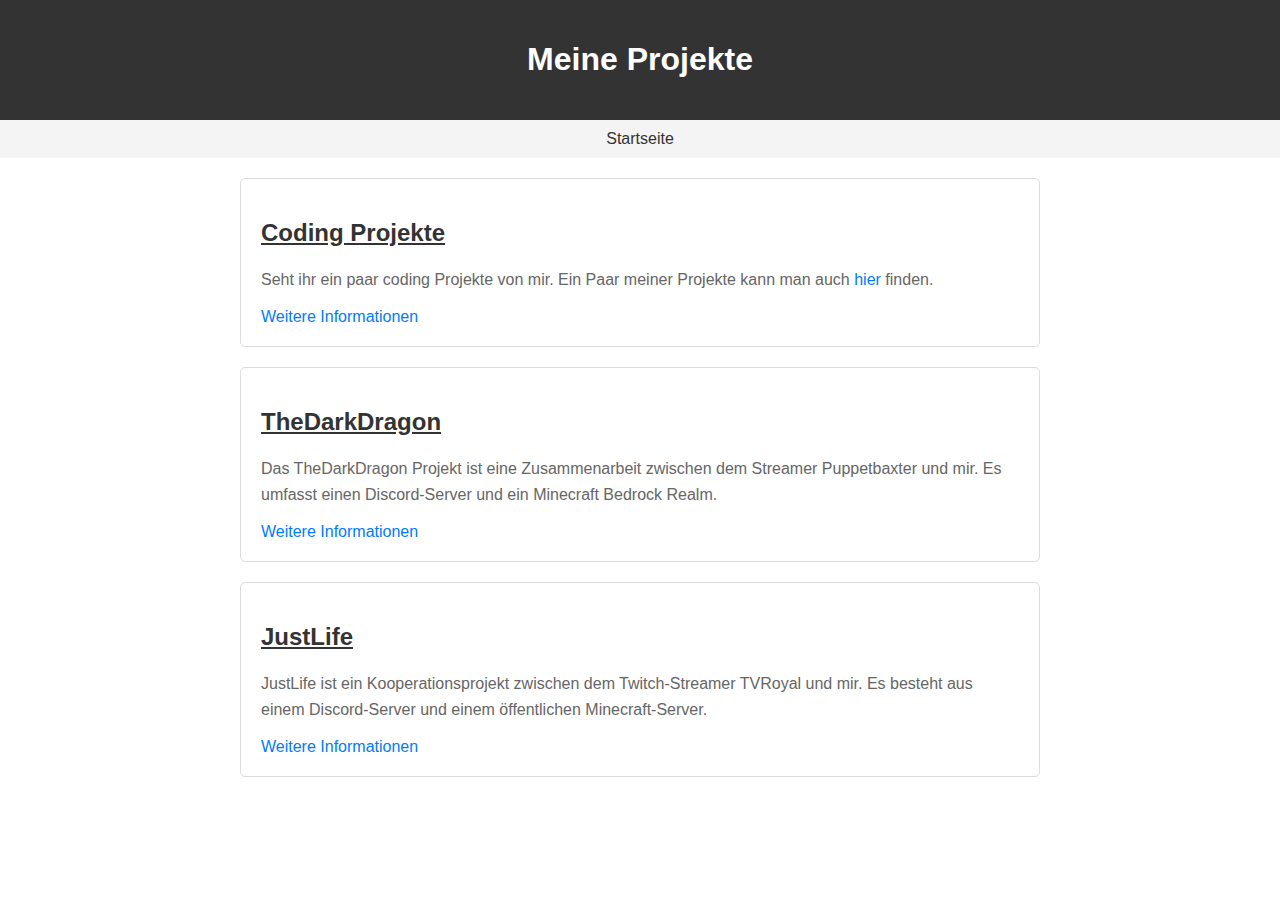
<file: projekts.html>
<!DOCTYPE html>
<html lang="de">
<head>
    <meta charset="UTF-8">
    <meta name="viewport" content="width=device-width, initial-scale=1.0">
    <title>Meine Projekte</title>
    <style>
        body {
            font-family: Arial, sans-serif;
            margin: 0;
            padding: 0;
        }

        header {
            background-color: #333;
            color: white;
            padding: 20px;
            text-align: center;
        }

        nav {
            background-color: #f4f4f4;
            padding: 10px;
            text-align: center;
        }

        nav a {
            text-decoration: none;
            color: #333;
            padding: 10px;
            margin: 0 5px;
        }

        nav a:hover {
            background-color: #ddd;
        }

        .container {
            max-width: 800px;
            margin: 20px auto;
            padding: 0 20px;
        }

        .project {
            border: 1px solid #ddd;
            border-radius: 5px;
            padding: 20px;
            margin-bottom: 20px;
        }

        .project h2 {
            color: #333;
            text-decoration: underline; /* Unterstreichen der Überschriften */
        }

        .project p {
            color: #666;
            line-height: 1.6;
        }

        .project a {
            color: #007bff;
            text-decoration: none;
        }

        .project a:hover {
            text-decoration: underline;
        }
    </style>
</head>
<body>
    <header>
        <h1>Meine Projekte</h1>
    </header>
    <nav>
        <a href="index.html">Startseite</a>
    </nav>
    <div class="container">
			<div class="project">
            <h2>Coding Projekte</h2>
            <p>Seht ihr ein paar coding Projekte von mir. Ein Paar meiner Projekte kann man auch <a href="/tools" target="_blank">hier</a> finden.</p>
            <a href="https://github.com/mindlessgamingde">Weitere Informationen</a>
			</div>
        <div class="project">
            <h2>TheDarkDragon</h2>
            <p>Das TheDarkDragon Projekt ist eine Zusammenarbeit zwischen dem Streamer Puppetbaxter und mir. Es umfasst einen Discord-Server und ein Minecraft Bedrock Realm.</p>
            <a href="./projekte/TDD/tdd.html">Weitere Informationen</a>
        </div>
        <div class="project">
            <h2>JustLife</h2>
            <p>JustLife ist ein Kooperationsprojekt zwischen dem Twitch-Streamer TVRoyal und mir. Es besteht aus einem Discord-Server und einem öffentlichen Minecraft-Server.</p>
            <a href="./projekte/JustLife/justlife.html">Weitere Informationen</a>
        </div>
        </div>
    </div>
</body>
</html>
</file>
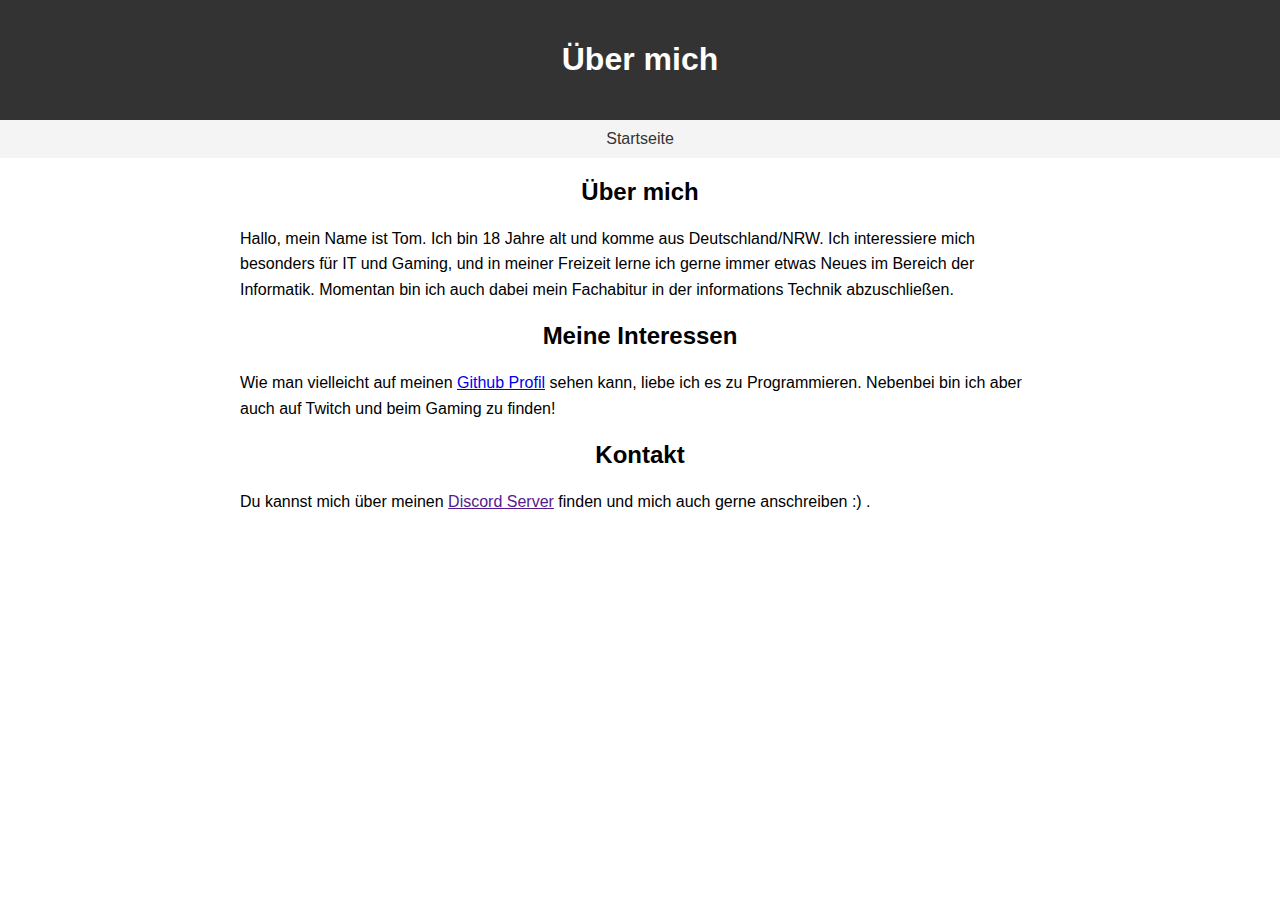
<file: über-mich.html>
<!DOCTYPE html>
<html lang="de">
<head>
    <meta charset="UTF-8">
    <meta name="viewport" content="width=device-width, initial-scale=1.0">
    <title>Über mich</title>
    <style>
        body {
            font-family: Arial, sans-serif;
            margin: 0;
            padding: 0;
        }
        header {
            background-color: #333;
            color: #fff;
            padding: 20px;
            text-align: center;
        }
        nav {
            background-color: #f4f4f4;
            padding: 10px;
            text-align: center;
        }
        nav a {
            text-decoration: none;
            color: #333;
            padding: 10px;
            margin: 0 5px;
            border-bottom: 2px solid transparent; /* Hinzufügen einer transparenten Unterstrichlinie */
        }
        nav a:hover {
            background-color: #ddd;
            border-bottom: 2px solid #333; /* Ändern der Unterstrichlinie-Farbe bei Hover */
        }
        .container {
            max-width: 800px;
            margin: 20px auto;
            padding: 0 20px;
        }
        h1, h2 {
            text-align: center;
        }
        p {
            line-height: 1.6;
        }
    </style>
</head>
<body>
    <header>
        <h1>Über mich</h1>
    </header>
    <nav>
        <a href="index.html">Startseite</a>
    </nav>
    <div class="container">
        <section>
            <h2>Über mich</h2>
            <p>Hallo, mein Name ist Tom. Ich bin 18 Jahre alt und komme aus Deutschland/NRW. Ich interessiere mich besonders für IT und Gaming, und in meiner Freizeit lerne ich gerne immer etwas Neues im Bereich der Informatik. 
                Momentan bin ich auch dabei mein Fachabitur in der informations Technik abzuschließen.</p>
        </section>
        <section>
            <h2>Meine Interessen</h2>
            <p>Wie man vielleicht auf meinen <a href="https://github.com/mindlessgamingde" target="_blank">Github Profil</a> sehen kann, liebe ich es zu Programmieren.
                Nebenbei bin ich aber auch auf Twitch und beim Gaming zu finden!</p>
        </section>
        <section>
            <h2>Kontakt</h2>
            <p>Du kannst mich über meinen <a href="" target="_blank">Discord Server</a> finden und mich auch gerne anschreiben :) .</p>
        </section>
    </div>
</body>
</html>
</file>
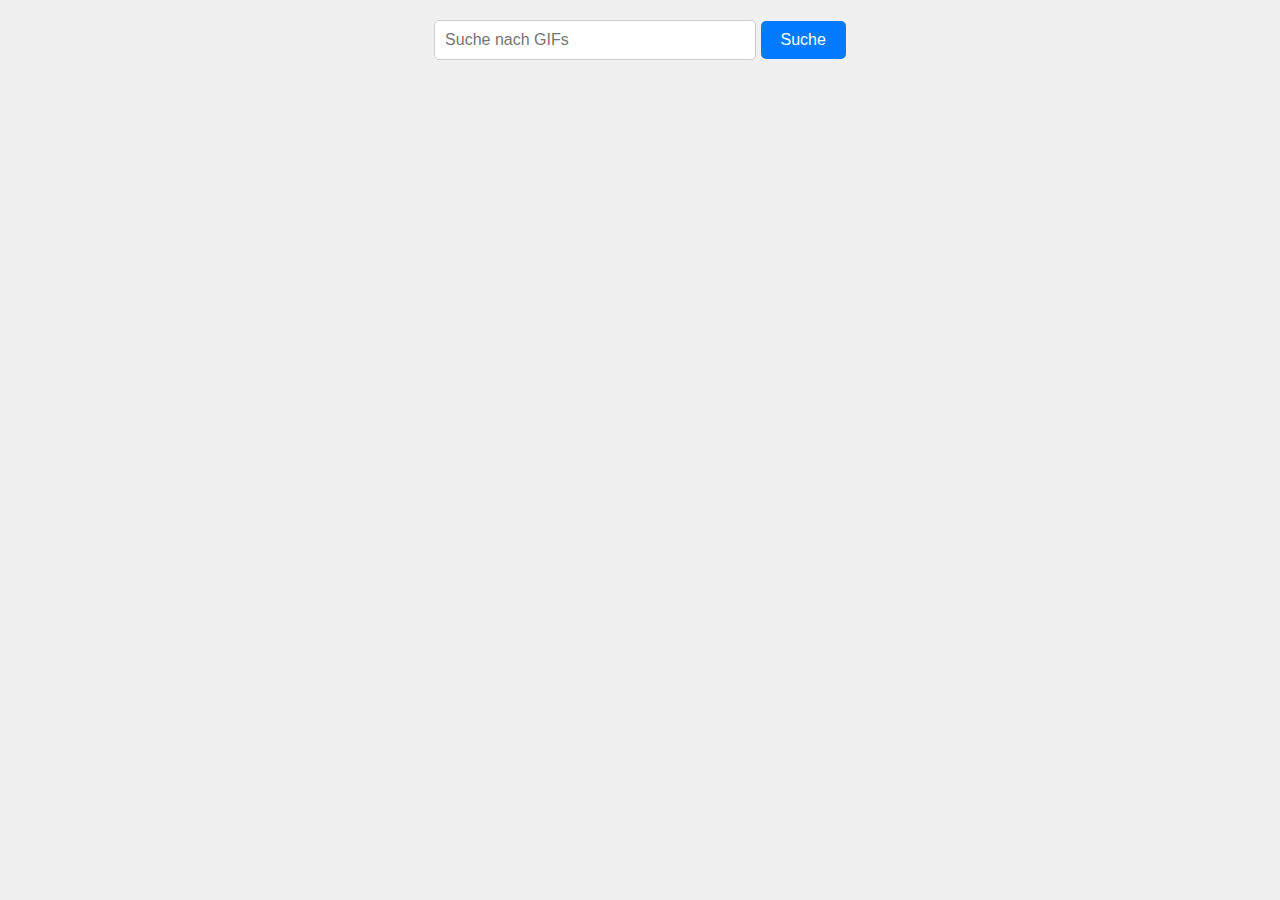
<file: tools/gif.html>
<!DOCTYPE html>
<html lang="en">
<head>
<meta charset="UTF-8">
<meta name="viewport" content="width=device-width, initial-scale=1.0">
<title>GIF Suchmaschine</title>
<style>
    body {
        font-family: Arial, sans-serif;
        background-color: #f0f0f0;
        margin: 0;
        padding: 0;
    }
    #search-container {
        text-align: center;
        margin-top: 20px;
    }
    #search-term {
        padding: 10px;
        font-size: 16px;
        border: 1px solid #ccc;
        border-radius: 5px;
        width: 300px;
    }
    #search-button {
        padding: 10px 20px;
        font-size: 16px;
        background-color: #007bff;
        color: white;
        border: none;
        border-radius: 5px;
        cursor: pointer;
    }
    #gif-container {
        display: flex;
        flex-wrap: wrap;
        justify-content: center;
        margin-top: 20px;
    }
    .gif-item {
        width: 200px;
        margin: 10px;
        border-radius: 5px;
        overflow: hidden;
        box-shadow: 0 0 10px rgba(0, 0, 0, 0.1);
        transition: transform 0.3s;
    }
    .gif-item:hover {
        transform: scale(1.15);
    }
    img {
        width: 100%;
        height: auto;
    }
</style>
</head>
<body>
<div id="search-container">
    <input type="text" id="search-term" placeholder="Suche nach GIFs">
    <button id="search-button" onclick="searchGifs()">Suche</button>
</div>

<div id="gif-container"></div>

<script>
function searchGifs() {
    var searchTerm = document.getElementById("search-term").value;
    var apiKey = "JVdsELWUq1PJZjlHPM54ddlTmpEzajkz"; // Hier sollte dein eigener API-Schlüssel stehen
    var limit = 100; // Anzahl der anzuzeigenden GIFs

    fetch(`https://api.giphy.com/v1/gifs/search?q=${searchTerm}&api_key=${apiKey}&limit=${limit}`)
    .then(response => response.json())
    .then(data => {
        var gifs = data.data;
        var gifContainer = document.getElementById("gif-container");
        gifContainer.innerHTML = "";

        gifs.forEach(gif => {
            var gifUrl = gif.images.fixed_height.url;
            var gifTitle = gif.title;

            var gifItem = document.createElement("div");
            gifItem.classList.add("gif-item");

            var img = document.createElement("img");
            img.src = gifUrl;
            img.alt = gifTitle;

            gifItem.appendChild(img);
            gifContainer.appendChild(gifItem);
        });
    })
    .catch(error => console.error('Fehler beim Laden der GIFs:', error));
}
</script>
</body>
</html>
</file>
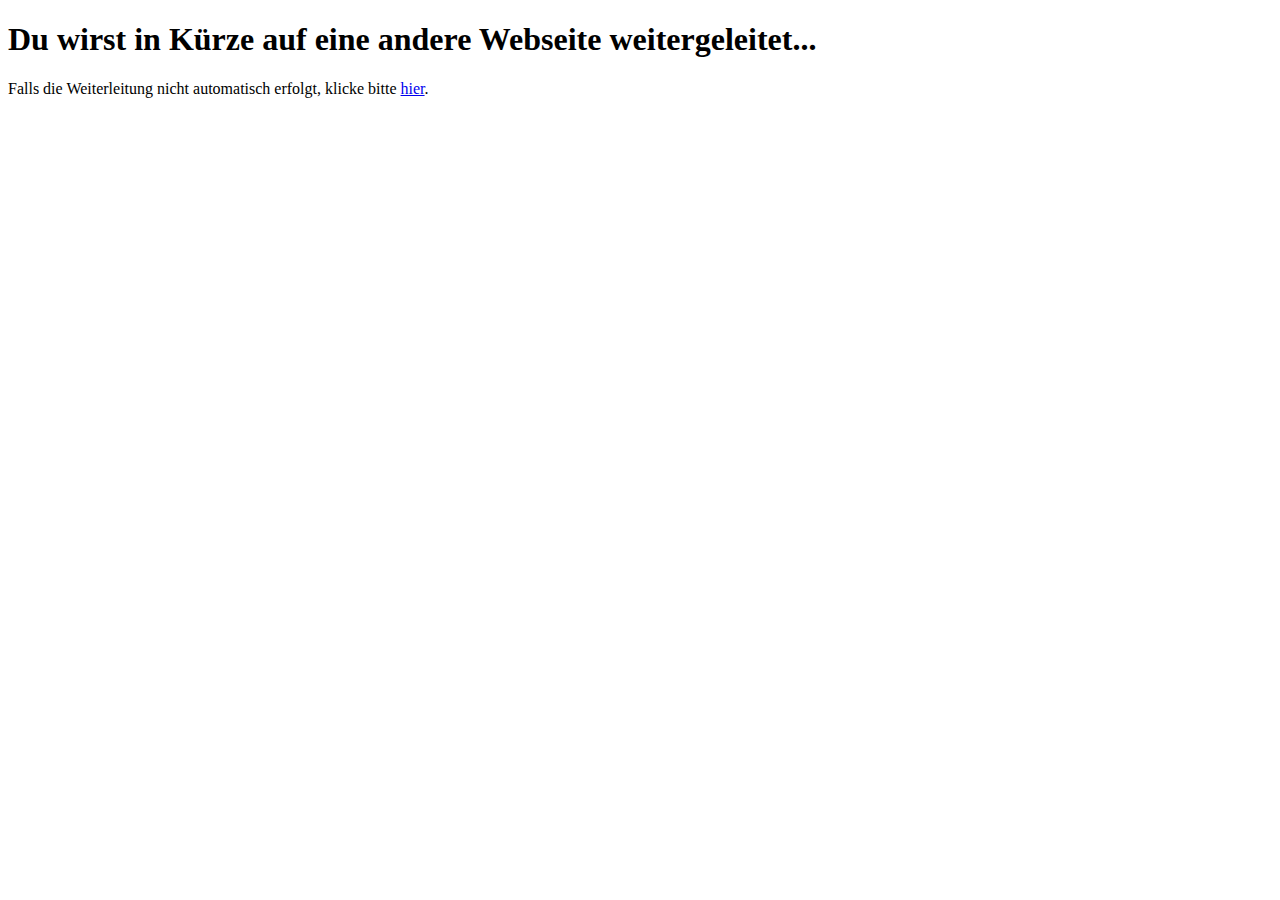
<file: tools/hastebin.html>
<!DOCTYPE html>
<html lang="de">
<head>
    <meta charset="UTF-8">
    <meta http-equiv="refresh" content="5;url=http://mindlessgaming.de:2020/">
    <title>Weiterleitung</title>
</head>
<body>
    <h1>Du wirst in Kürze auf eine andere Webseite weitergeleitet...</h1>
    <p>Falls die Weiterleitung nicht automatisch erfolgt, klicke bitte <a href="https://www.zielwebseite.com">hier</a>.</p>
</body>
</html>
</file>
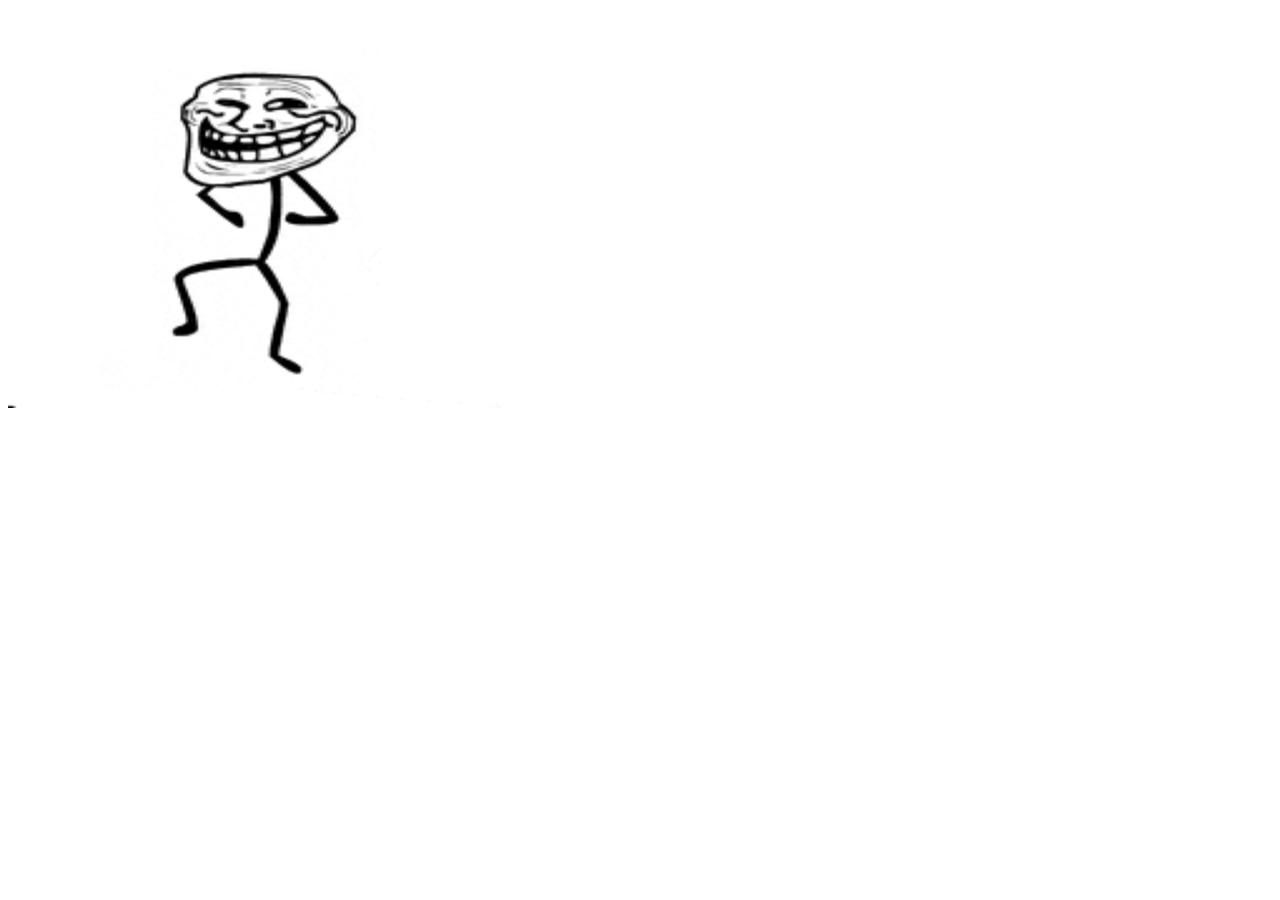
<file: troll/heheeee.html>
<!DOCTYPE html>
<html lang="de">
<head>
    <meta charset="UTF-8">
    <meta name="viewport" content="width=device-width, initial-scale=1.0">
    <title>GIF-Abspielseite</title>
</head>
<body>
    <img src="haha.gif" width="500" height="400">
</body>
</html>
</file>
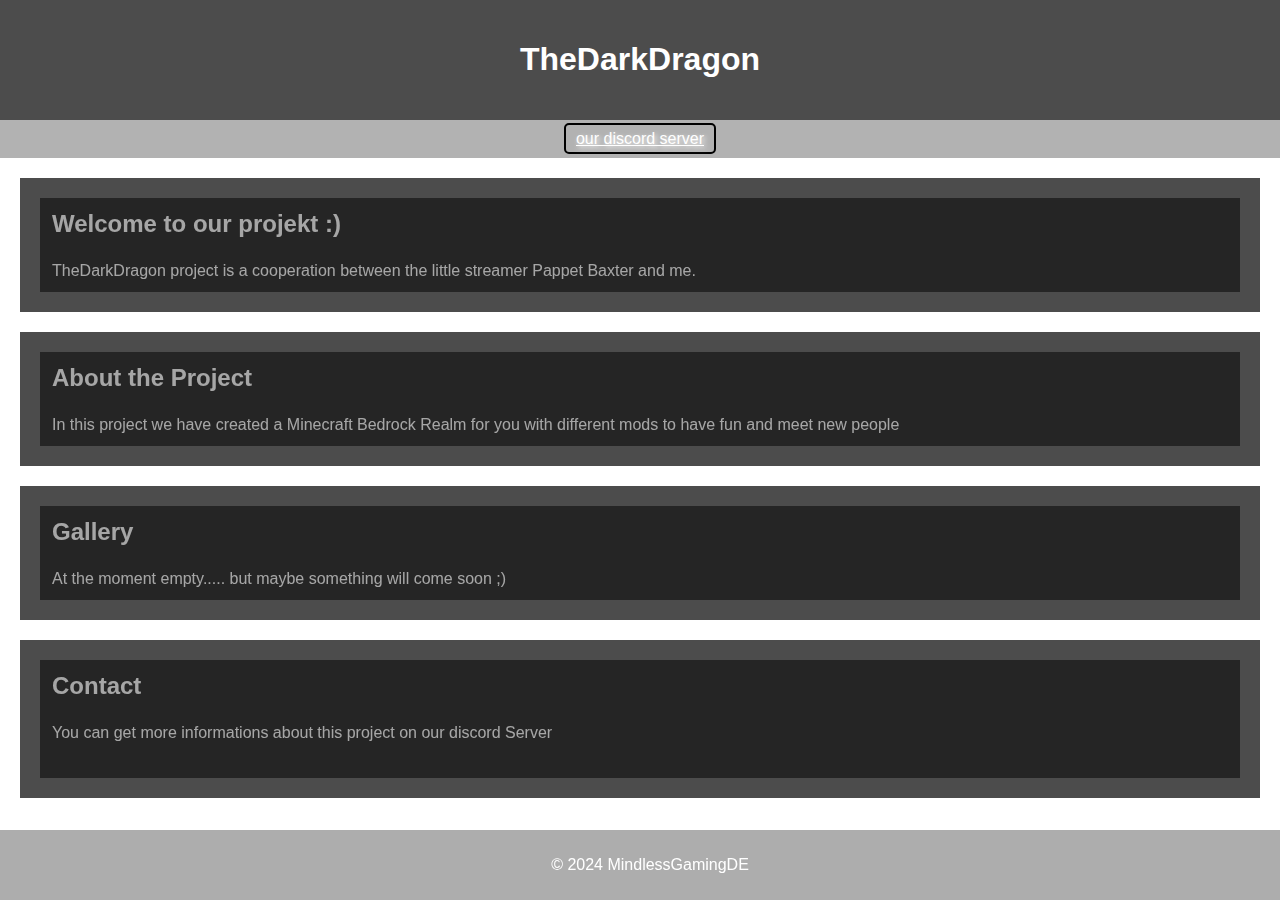
<file: projekte/TDD/tdd.html>
<!DOCTYPE html>
<html lang="de">
<head>
    <meta charset="UTF-8">
    <meta name="viewport" content="width=device-width, initial-scale=1.0">
    <title>TheDarkDragon</title>
    <style>
        body {
            font-family: Arial, sans-serif;
            margin: 0;
            padding: 0;
            background-image: url('https://media.discordapp.net/attachments/1226599350851866684/1229104936051277885/4_TDD_PB.jpg?ex=663da16c&is=663c4fec&hm=f75432bc03bdddf7ae552a3d99937ec7df7461e9dcba3be5650ffac06845cc79&=&format=webp&width=550&height=344');
            background-size: cover;
            background-attachment: fixed;
            color: #fff;
        }
        header {
            background-color: rgba(0, 0, 0, 0.7);
            padding: 20px;
            text-align: center;
        }
        nav {
            background-color: rgba(0, 0, 0, 0.3);
            padding: 10px;
            text-align: center;
        }
        nav a {
            color: #fff;
            text-shadow: 2px 2px 5px;
            padding: 5px 10px;
            margin: 0 5px;
            border: 2px solid #000; /* Schwarze Umrandung */
            border-radius: 5px;
        }
        nav a:hover {
            background-color: rgba(255, 255, 255, 0.3);
        }
        section {
            padding: 20px;
            margin: 20px;
            background-color: rgba(0, 0, 0, 0.7);
        }
        section h2, section p {
            color: #fff;
            border: 2px solid #000; /* Schwarze Umrandung */
            padding: 10px;
            margin: 0;
            background-color: rgb(0, 0, 0);
            opacity: 0.5;
        }
        footer {
            background-color: rgba(0, 0, 0, 0.644);
            padding: 10px;
            text-align: center;
            position: fixed;
            bottom: 0;
            width: 100%;
            opacity: 0.5;
        }
        h1, h2 {
            color: #fff;
        }
    </style>
</head>
<body>

<header>
    <h1>TheDarkDragon</h1>
</header>

<nav>
    <a href="#contact">our discord server</a>
</nav>

<section id="home">
    <h2>Welcome to our projekt :)</h2>
	<p>TheDarkDragon project is a cooperation between the little streamer Pappet Baxter and me.</p>
</section>

<section id="about">
    <h2>About the Project</h2>
    <p>In this project we have created a Minecraft Bedrock Realm for you with different mods to have fun and meet new people</p>
</section>

<section id="gallery">
    <h2>Gallery</h2>
    <p>At the moment empty..... but maybe something will come soon ;)</p>
</section>

<section id="contact">
    <h2>Contact</h2>
    <p>You can get more informations about this project on our discord Server</p>
    <p></p>
</section>
<footer>
    <p>&copy; 2024 MindlessGamingDE</p>
</footer>
</body>
</html>
</file>
<file: style.css>
.center{display:flex;justify-content:center;align-items:center;flex-direction:column;flex-wrap:nowrap;align-content:center;height:100vh}body{overflow:hidden;-ms-content-zooming:none;-ms-high-contrast-adjust:none}.instruction_text,.instruction_text_small,.final_text,.final_text_small{font-family:Segoe UI;font-size:40pt;font-weight:400;text-align:center;position:unset;top:0px;left:0px}.instruction_text_small{font-size:20pt;position:absolute;z-index:100}.final_text_small{font-size:20pt;position:unset}#drape{z-index:10000}#playback_canvas,#playback_canvas_rtl,#trythislater_overlay_canvas,.sequence{visibility:hidden;position:absolute}#end_sequence_canvas,#pre_end_sequence,#end_sequence,#drape,.fullscreen_color{position:absolute;top:0px;left:0px}.scene{position:absolute}.scene-part{position:absolute;left:0px;top:0px}.final_text{position:absolute;top:0px;left:0px}body{color:#fff;background-color:#000}.asset{position:absolute;top:60px}@keyframes circle1Path{0%{transform:translate(0);width:30vw;height:30vw}to{transform:translateY(-35vh);width:80vw;height:80vw}}@keyframes circle2Path{0%{transform:translate(0);width:20vw;height:20vw}to{transform:translate(-45vw,-40vh);width:80vw;height:80vw}}@keyframes circle3Path{0%{transform:translate(0);width:20vw;height:20vw}to{transform:translate(-55vw,-80vh);width:120vw;height:120vw}}@keyframes fadeIn{0%{opacity:0}}@keyframes fadeCircleIn{0%{opacity:0}to{opacity:1}}.circle1{left:30vw;top:25vh;position:absolute;animation:circle1Path 12s infinite,fadeCircleIn 1332ms ease-out;animation-direction:alternate;border-radius:100vw;background:radial-gradient(50% 50% at 50% 50%,rgba(12,192,255,.2) 15.62%,rgba(12,192,255,0) 100%)}.circle2{left:45vw;top:30vh;position:absolute;animation:circle2Path 11.5s infinite,fadeCircleIn 1332ms ease-out;animation-direction:alternate;border-radius:100vw;background:radial-gradient(50% 50% at 50% 50%,rgba(255,16,192,.2) 15.62%,rgba(255,16,192,0) 100%)}.circle3{left:35vw;top:30vh;position:absolute;animation:circle3Path 15s infinite,fadeCircleIn 1332ms ease-out;animation-direction:alternate;border-radius:100vw;background:radial-gradient(50% 50% at 50% 50%,rgba(65,56,210,.2) 15.62%,rgba(65,56,210,0) 100%)}

.spacer {
    margin-right: 10px; /* Ändern Sie den Wert nach Bedarf */
	font-family: Arial, sans-serif
}
</file>
